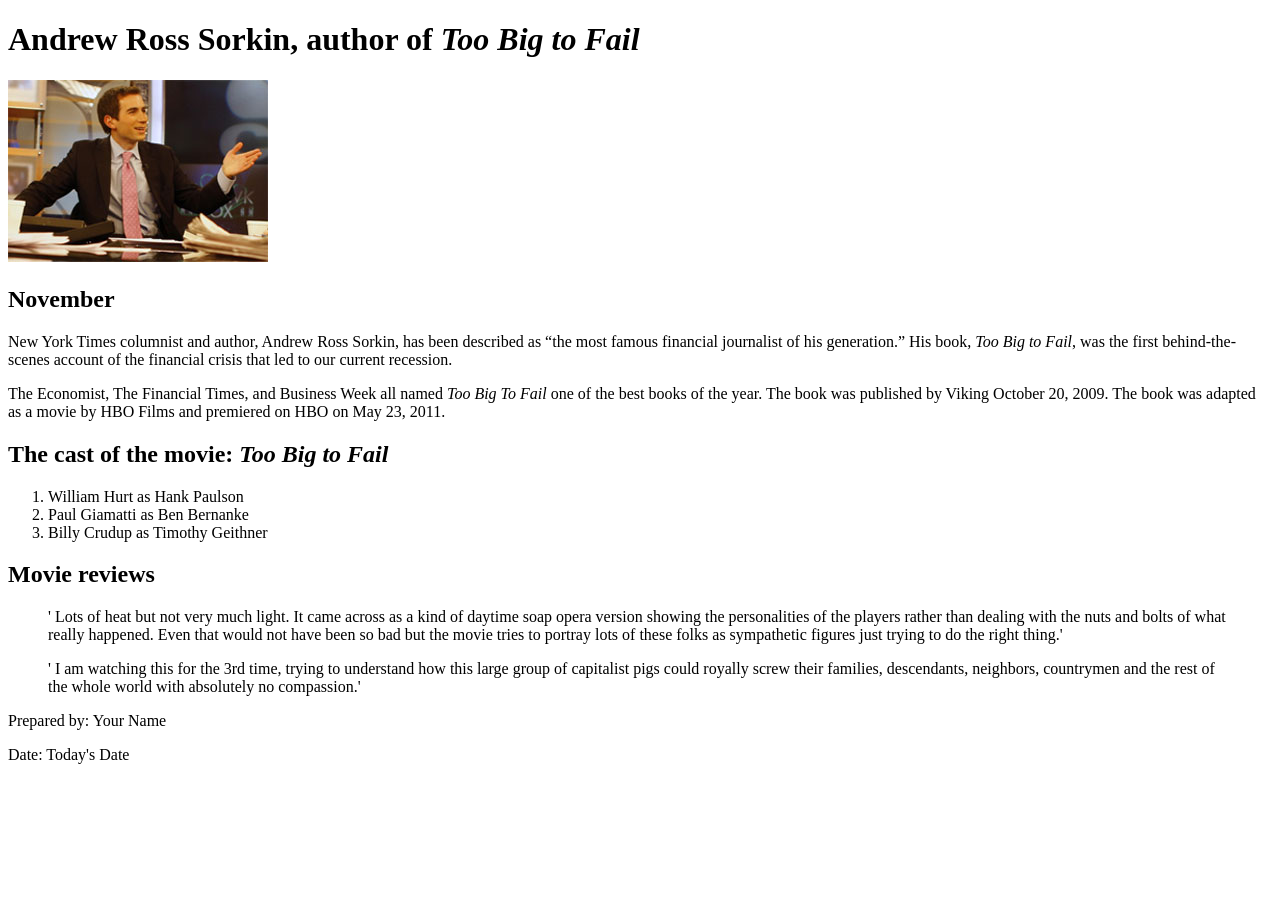
<file: ch03/index.html>
<!DOCTYPE html>
<html lang="en">
<head>
	<meta charset="UTF-8">
	<meta name="viewport" content="width=device-width, initial-scale=1.0">
	<title>Andrew Ross Sorkin</title>
	<link rel="shortcut icon" href="images/favicon.ico">
</head>
<body>
	<header>
		<h1>Andrew Ross Sorkin, author of <em>Too Big to Fail</em></h1>
		<img src="images/sorkin_desk260.jpg" alt="Andrew Sorkin" width="260">
	</header>
	<main>
			<h2>November</h2>
		<p>New York Times columnist and author, Andrew Ross Sorkin, has been described as <q>the most famous financial journalist of his generation.</q> His book, <em>Too Big to Fail</em>, was the first behind-the-scenes account of the financial crisis that led to our current recession.</p>
		<p>The Economist, The Financial Times, and Business Week all named <em>Too Big To Fail</em> one of the best books of the year. The book was published by Viking October 20, 2009. The book was adapted as a movie by HBO Films and premiered on HBO on May 23, 2011.</p>
		<h2>The cast of the movie: <em>Too Big to Fail</em></h2>
		<ol>
			<li>William Hurt as Hank Paulson</li>
			<li>Paul Giamatti as Ben Bernanke</li>
			<li>Billy Crudup as Timothy Geithner</li>
		</ol>	
		<h2>Movie reviews</h2>
		<blockquote>	
			<p>&apos; Lots of heat but not very much light. It came across as a kind of daytime soap opera version showing the personalities of the players rather than dealing with the nuts and bolts of what really happened. Even that would not have been so bad but the movie tries to portray lots of these folks as sympathetic figures just trying to do the right thing.&apos;</p>
			<p>&apos; I am watching this for the 3rd time, trying to understand how this large group of capitalist pigs could royally screw their families, descendants, neighbors, countrymen and the rest of the whole world with absolutely no compassion.&apos;</p>
		</blockquote>	
	</main>
	<footer>
		<p>Prepared by: Your Name</p>
		<p>Date: Today's Date</p>
	</footer>
</body>
</html>
</file>
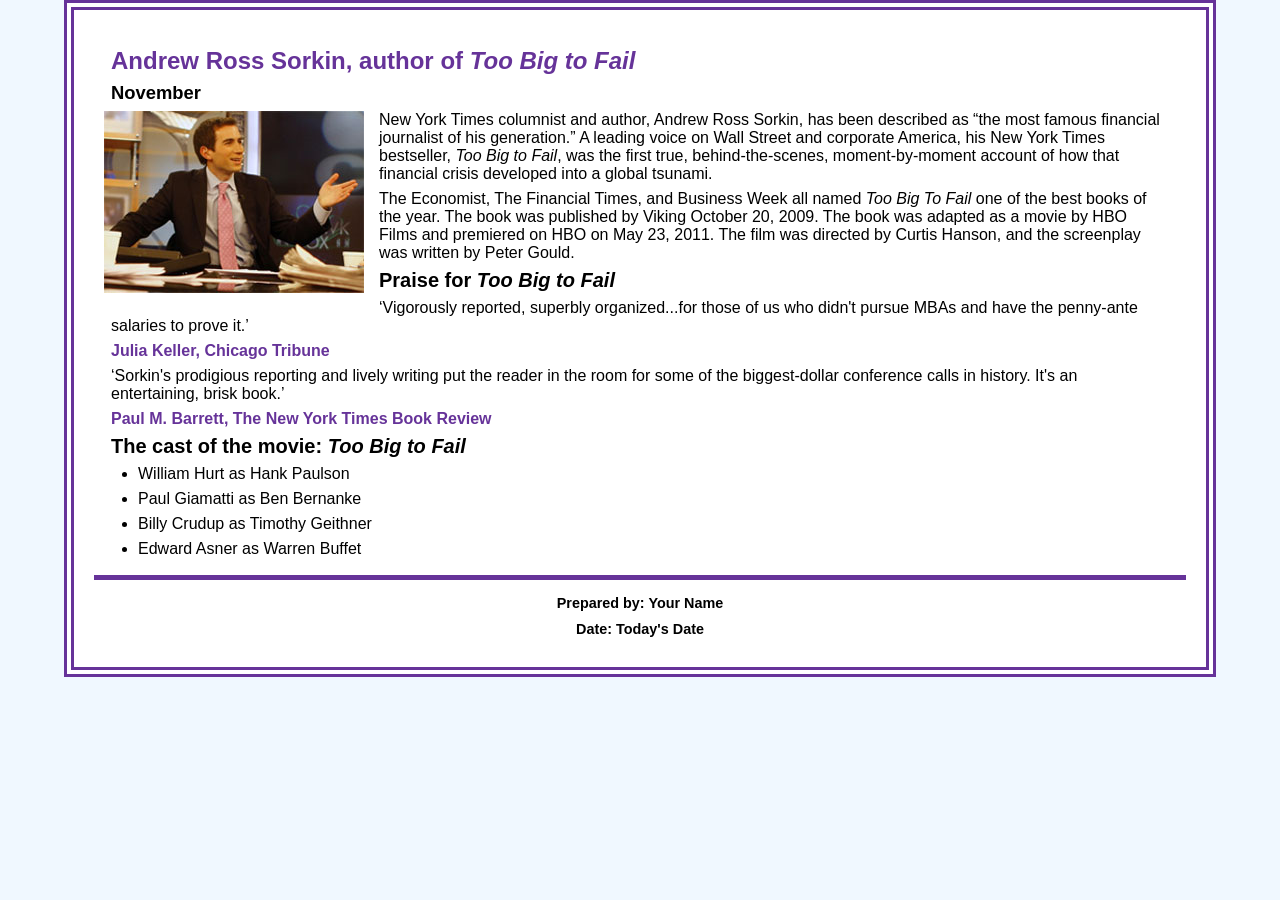
<file: ch05/index.html>
<!DOCTYPE html>
<html lang="en">

<head>
	<meta charset="utf-8">
	<meta name="viewport" content="width=device-width, initial-scale=1.0">
	<title>San Joaquin Valley Town Hall</title>
	<link rel="shortcut icon" href="images/favicon.ico">
	<link rel="stylesheet" href="styles/main.css">
</head>
<body>
	<main>
		<h1>Andrew Ross Sorkin, author of <em>Too Big to Fail</em></h1>
		<h3>November</h3>
		<img src="images/sorkin_desk260.jpg" alt="Andrew Ross Sorkin" width="260">
		<p>New York Times columnist and author, Andrew Ross Sorkin, has been described as <q>the most famous financial journalist of his generation.</q> A leading voice on Wall Street and corporate America, his New York Times bestseller, <em>Too Big to Fail</em>, was the first true, behind-the-scenes, moment-by-moment account of how that financial crisis developed into a global tsunami.</p>
		<p>The Economist, The Financial Times, and Business Week all named <em>Too Big To Fail</em> one of the best books of the year. The book was published by Viking October 20, 2009. The book was adapted as a movie by HBO Films and premiered on HBO on May 23, 2011. The film was directed by Curtis Hanson, and the screenplay was written by Peter Gould.</p>
		
		<h2>Praise for <em>Too Big to Fail</em></h2>
		<blockquote>&lsquo;Vigorously reported, superbly organized...for those of us who didn't pursue MBAs and have the penny-ante salaries to prove it.&rsquo;</blockquote>
		<p><cite>Julia Keller, Chicago Tribune</cite></p>
		<blockquote>&lsquo;Sorkin's prodigious reporting and lively writing put the reader in the room for some of the biggest-dollar conference calls in history. It's an entertaining, brisk book.&rsquo;</blockquote>
		<p><cite>Paul M. Barrett, The New York Times Book Review</cite></p>
		
		<h2>The cast of the movie: <em>Too Big to Fail</em></h2>
		<ul>
			<li>William Hurt as Hank Paulson</li>
			<li>Paul Giamatti as Ben Bernanke</li>
			<li>Billy Crudup as Timothy Geithner</li>
			<li>Edward Asner as Warren Buffet</li>
		</ul>
	</main>
	<footer>
		<p>Prepared by: Your Name</p>
		<p>Date: Today's Date</p>
	</footer>
</body>
</html>
</file>
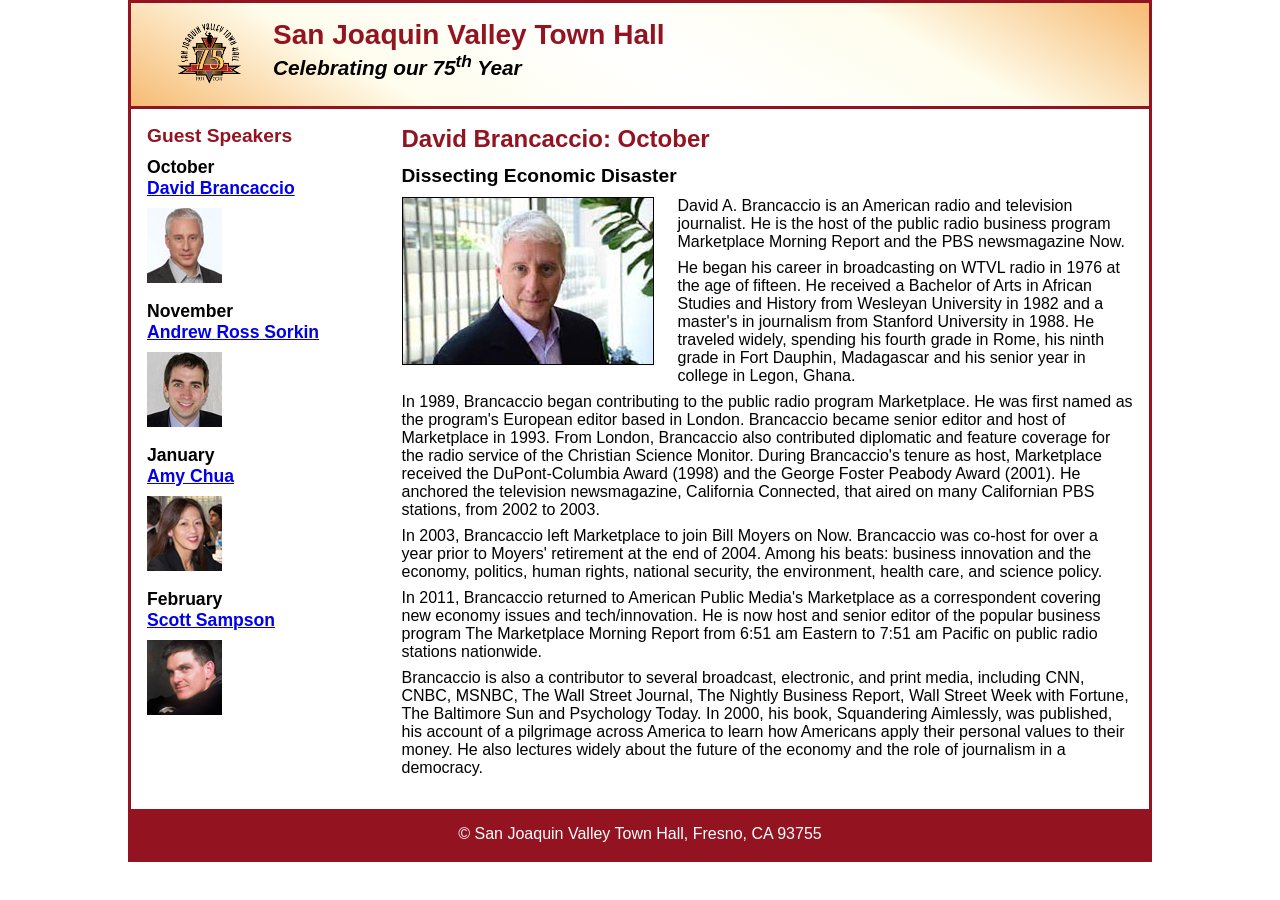
<file: ch06a/index.html>
<!DOCTYPE html>
<html lang="en">

<head>
	<meta charset="utf-8">
	<meta name="viewport" content="width=device-width, initial-scale=1.0">
	<title>San Joaquin Valley Town Hall</title>
	<link rel="shortcut icon" href="images/favicon.ico">
	<link rel="stylesheet" href="styles/main.css">
</head>
<body>
	<header>
		<img src="images/town_hall_logo.png" alt="Town Hall logo" width="66">
		<h2>San Joaquin Valley Town Hall</h2>
		<h3>Celebrating our 75<sup>th</sup> Year</h3>
	</header>
	<main> 
		<section>	
			<h1>David Brancaccio: October</h1>
			<h2>Dissecting Economic Disaster</h2>
			<article>
				<img src="images/brancaccio_EEC.jpg" alt="David Brancaccio on Econ Extra Credit">
				<p>
					David A. Brancaccio is an American radio and television journalist. He is the host of the 
					public radio business program Marketplace Morning Report and the PBS newsmagazine Now.
				</p>
				<p>
					He began his career in broadcasting on WTVL radio in 1976 at the age of fifteen. He received 
					a Bachelor of Arts in African Studies and History from Wesleyan University in 1982 and a master's 
					in journalism from Stanford University in 1988. He traveled widely, spending his fourth grade in 
					Rome, his ninth grade in Fort Dauphin, Madagascar and his senior year in college in Legon, Ghana.
				</p>
				<p>
					In 1989, Brancaccio began contributing to the public radio program Marketplace. He was first 
					named as the program's European editor based in London. Brancaccio became senior editor and host
					of Marketplace in 1993. From London, Brancaccio also contributed diplomatic and feature coverage 
					for the radio service of the Christian Science Monitor. During Brancaccio's tenure as host, 
					Marketplace received the DuPont-Columbia Award (1998) and the George Foster Peabody Award (2001). 
					He anchored the television newsmagazine, California Connected, that aired on many Californian PBS 
					stations, from 2002 to 2003.
				</p>
				<p>
					In 2003, Brancaccio left Marketplace to join Bill Moyers on Now. Brancaccio was co-host for over 
					a year prior to Moyers' retirement at the end of 2004. Among his beats: business innovation and 
					the economy, politics, human rights, national security, the 
					environment, health care, and science policy.
				</p>
				<p>
					In 2011, Brancaccio returned to American Public Media's Marketplace as a correspondent covering new 
					economy issues and tech/innovation. He is now host and senior editor of the popular business program 
					The Marketplace Morning Report from 6:51 am Eastern to 7:51 am Pacific on public radio stations 
					nationwide.
				</p>
				<p>
					Brancaccio is also a contributor to several broadcast, electronic, and print media, including CNN, CNBC, 
					MSNBC, The Wall Street Journal, The Nightly Business Report, Wall Street Week with Fortune, The 
					Baltimore Sun and Psychology Today. In 2000, his book, Squandering Aimlessly, was published, his 
					account of a pilgrimage across America to learn how Americans apply their personal values to their 
					money. He also lectures widely about the future of the economy and the role of journalism in a democracy.
				</p>
			</article>
		</section>	
		<aside>
			<h2>Guest Speakers</h2>
			<h3>October<br><a href="#">David Brancaccio</a></h3>
			<img src="images/brancaccio75.jpg" alt="David Brancaccio photo">
			<h3>November<br><a href="#">Andrew Ross Sorkin</a></h3>
			<img src="images/sorkin75.jpg" alt="Andrew Ross Sorkin photo">
			<h3>January<br><a href="#">Amy Chua</a></h3>
			<img src="images/chua75.jpg" alt="Amy Chua photo">
			<h3>February<br><a href="#">Scott Sampson</a></h3>
			<img src="images/sampson75.jpg" alt="Scott Sampson">
		</aside>
	</main>
	<footer>
		<p>&copy; San Joaquin Valley Town Hall, Fresno, CA 93755</p>
	</footer>						
</body>
</html>
</file>
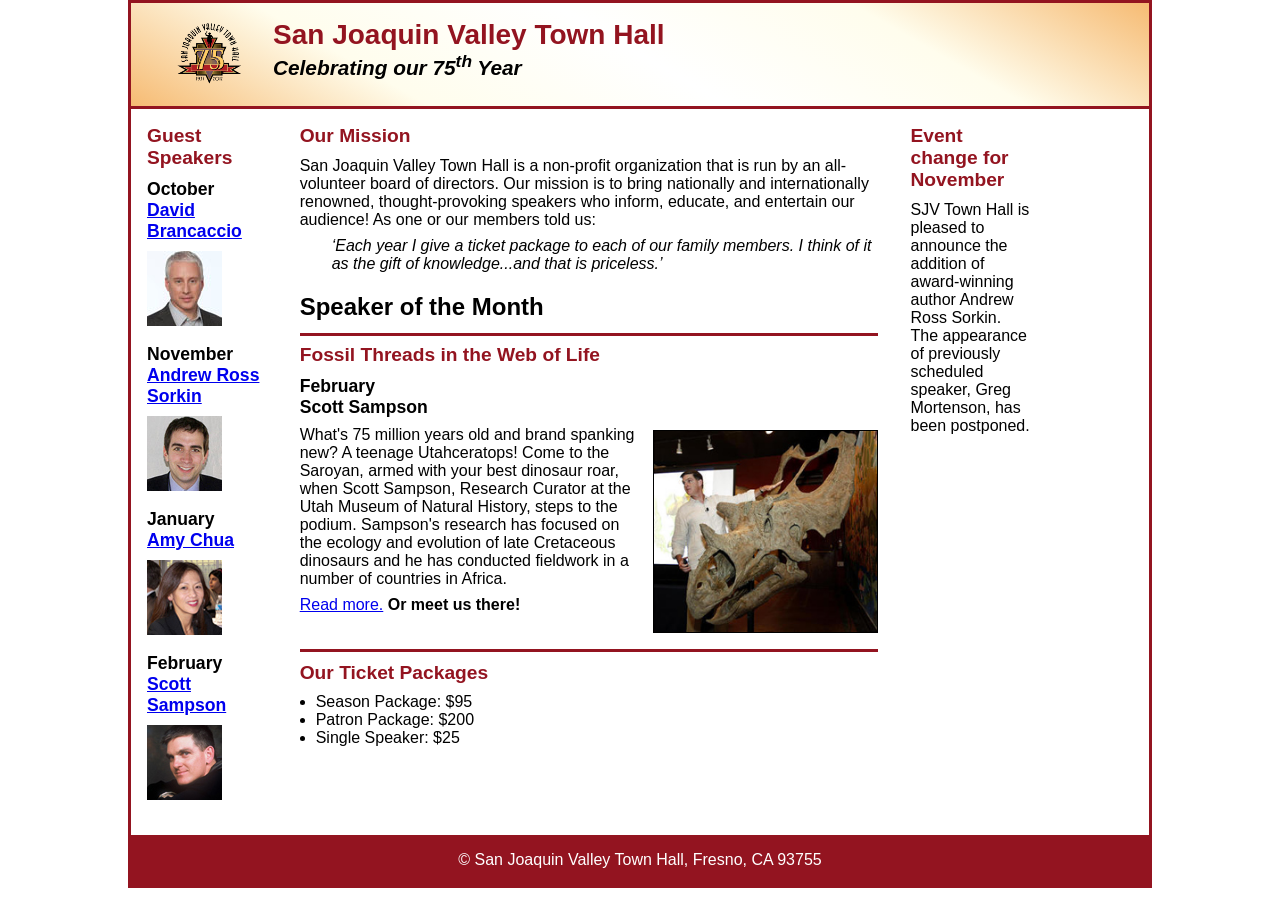
<file: ch06b/index.html>
<!DOCTYPE html>
<html lang="en">

<head>
	<meta charset="utf-8">
	<meta name="viewport" content="width=device-width, initial-scale=1.0">
	<title>San Joaquin Valley Town Hall</title>
	<link rel="shortcut icon" href="images/favicon.ico">
	<link rel="stylesheet" href="styles/main.css">
</head>

<body>
	<header>
		<img src="images/town_hall_logo.png" alt="Town Hall logo" width="66">
		<h2>San Joaquin Valley Town Hall</h2>
		<h3>Celebrating our <span class="shadow">75<sup>th</sup></span> Year</h3>
	</header>
	<main>
		<aside>
			<h2>Guest Speakers</h2>
			<h3>October<br><a href="#">David Brancaccio</a></h3>
			<img src="images/brancaccio75.jpg" alt="David Brancaccio photo">
			<h3>November<br><a href="#">Andrew Ross Sorkin</a></h3>
			<img src="images/sorkin75.jpg" alt="Andrew Ross Sorkin photo">
			<h3>January<br><a href="#">Amy Chua</a></h3>
			<img src="images/chua75.jpg" alt="Amy Chua photo">
			<h3>February<br><a href="#">Scott Sampson</a></h3>
			<img src="images/sampson75.jpg" alt="Scott Sampson photo">
		</aside>
		<section>
			<h2>Our Mission</h2>
			<p>San Joaquin Valley Town Hall is a non-profit organization that is run by an 
			   all-volunteer board of directors. Our mission is to bring nationally and 
			   internationally renowned, thought-provoking speakers who inform, educate, 
			   and entertain our audience! As one or our members told us:</p>
			<blockquote>&lsquo;Each year I give a ticket package to each of our family members. 
			I think of it as the gift of knowledge...and that is priceless.&rsquo;</blockquote>
			
			<h1>Speaker of the Month</h1>
			<article>
				<h2>Fossil Threads in the Web of Life</h2>
				<h3>February<br>
				Scott Sampson</h3>
				<img src="images/sampson_dinosaur.jpg" alt="Scott Sampson with dinosaur">
				
				<p>What's 75 million years old and brand spanking new? A teenage Utahceratops! 
				Come to the Saroyan, armed with your best dinosaur roar, when Scott Sampson, Research 
				Curator at the Utah Museum of Natural History, steps to the podium. Sampson's research 
				has focused on the ecology and evolution of late Cretaceous dinosaurs and he has conducted 
				fieldwork in a number of countries in Africa.</p>
				<p><a href="#">Read more.</a>&nbsp;<b>Or meet us there!</b></p>
			</article>
			
			<h2>Our Ticket Packages</h2>
			<ul>
				<li>Season Package: $95</li>
				<li>Patron Package: $200</li>
				<li>Single Speaker: $25</li>
			</ul>
		</section>
		<aside>
			<h2>Event change for November</h2>
			<p>SJV Town Hall is pleased to announce the addition of award-winning author Andrew Ross Sorkin. 
			The appearance of previously scheduled speaker, Greg Mortenson, has been postponed.</p>
		</aside>
	</main>
	<footer>
		<p>&copy; San Joaquin Valley Town Hall, Fresno, CA 93755</p>
	</footer>
</body>
</html>
</file>
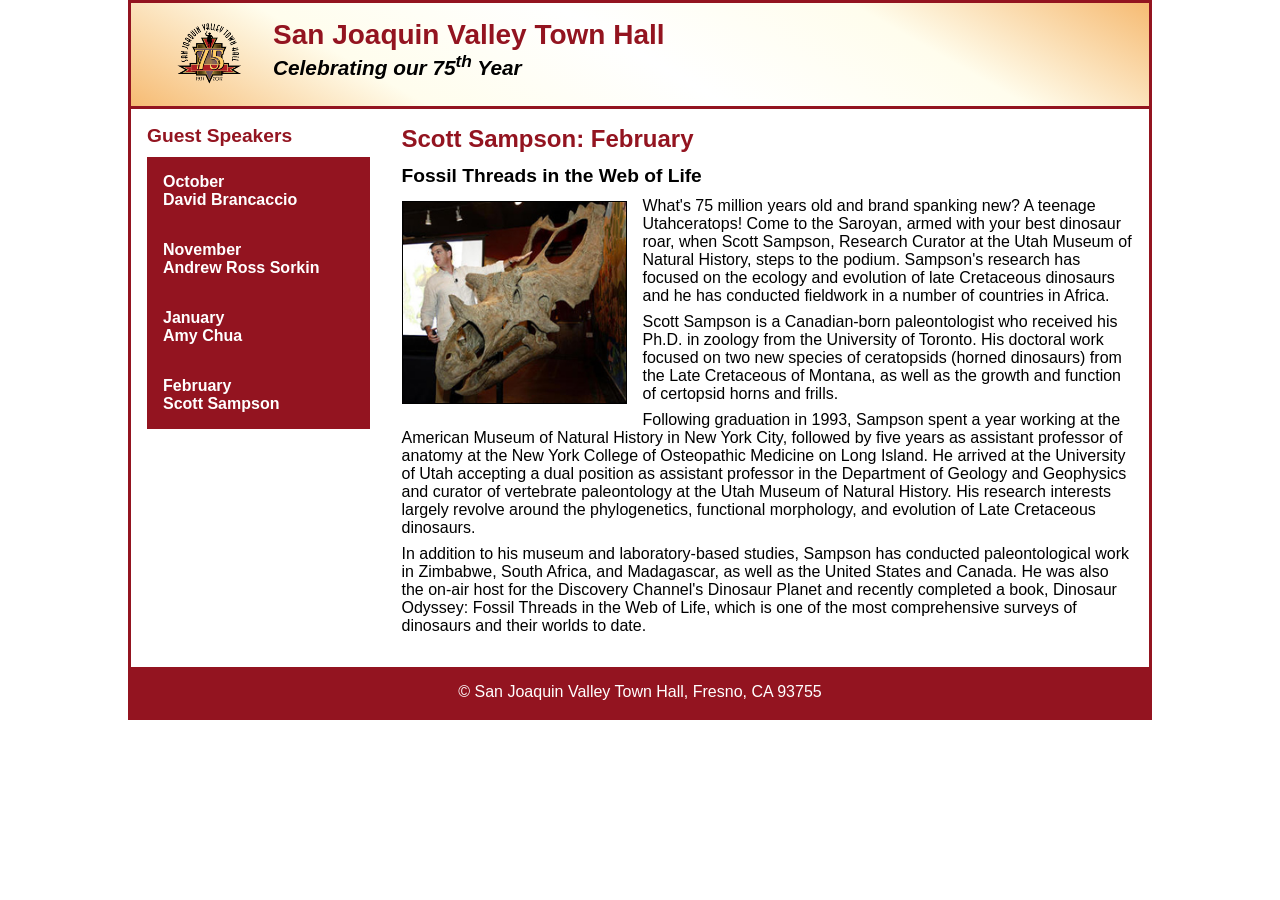
<file: ch07a/index.html>
<!DOCTYPE html>
<html lang="en">
<head>
	<meta charset="utf-8">
	<meta name="viewport" content="width=device-width, initial-scale=1.0">
	<title>San Joaquin Valley Town Hall</title>
	<link rel="shortcut icon" href="images/favicon.ico">
	<link rel="stylesheet" href="styles/main.css">
</head>
<body>
	<header>
		<img src="images/town_hall_logo.png" alt="Town Hall logo" width="66">
		<h2>San Joaquin Valley Town Hall</h2>
		<h3>Celebrating our 75<sup>th</sup> Year</h3>
	</header>
<main> 
	<section>	
		<h1>Scott Sampson: February</h1>
		<h2>Fossil Threads in the Web of Life</h2>
		<article>
			<img src="images/sampson_dinosaur.jpg" alt="Scott Sampson with dinosaur">
			<p>What's 75 million years old and brand spanking new? A teenage Utahceratops! Come to the 
			Saroyan, armed with your best dinosaur roar, when Scott Sampson, Research Curator at the 
			Utah Museum of Natural History, steps to the podium. Sampson's research has focused on the 
			ecology and evolution of late Cretaceous dinosaurs and he has conducted fieldwork in a number 
			of countries in Africa.</p>
			<p>Scott Sampson is a Canadian-born paleontologist who received his Ph.D. in zoology from the 
			University of Toronto. His doctoral work focused on two new species of ceratopsids (horned 
			dinosaurs) from the Late Cretaceous of Montana, as well as the growth and function of certopsid 
			horns and frills.</p>
			<p>Following graduation in 1993, Sampson spent a year working at the American Museum of Natural 
			History in New York City, followed by five years as assistant professor of anatomy at the New 
			York College of Osteopathic Medicine on Long Island. He arrived at the University of Utah 
			accepting a dual position as assistant professor in the Department of Geology and Geophysics 
			and curator of vertebrate paleontology at the Utah Museum of Natural History. His research 
			interests largely revolve around the phylogenetics, functional morphology, and evolution of 
			Late Cretaceous dinosaurs.</p>
			<p>In addition to his museum and laboratory-based studies, Sampson has conducted paleontological 
			work in Zimbabwe, South Africa, and Madagascar, as well as the United States and Canada. He was 
			also the on-air host for the Discovery Channel's Dinosaur Planet and recently completed a book, 
			Dinosaur Odyssey: Fossil Threads in the Web of Life, which is one of the most 
			comprehensive surveys of dinosaurs and their worlds to date.</p>
		</article>
	</section>	
	<aside>
		<h2>Guest Speakers</h2>
		<nav id="speaker_list">
			<ul>
				<li><a href="#">October<br>David Brancaccio</a></li>
				<li><a href="#">November<br>Andrew Ross Sorkin</a></li>	
				<li><a href="#">January<br>Amy Chua</a></li>
				<li><a id="current_page" href="#">February<br>Scott Sampson</a></li>
			</ul>
		</nav>
	</aside>
</main>
<footer>
	<p>&copy; San Joaquin Valley Town Hall, Fresno, CA 93755</p>
</footer>						
</body>
</html>
</file>
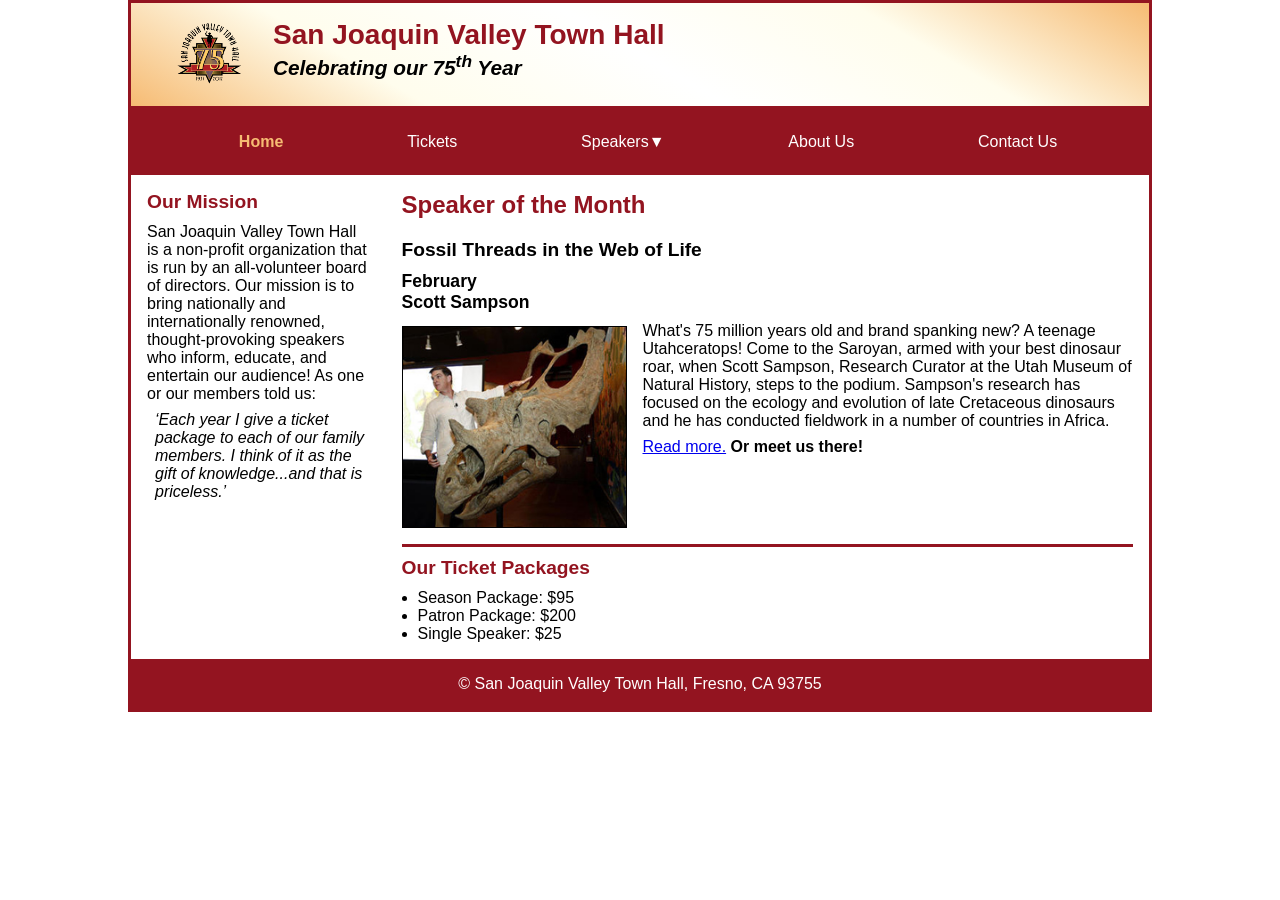
<file: ch07b/index.html>
<!DOCTYPE html>
<html lang="en">
<head>
	<meta charset="utf-8">
	<meta name="viewport" content="width=device-width, initial-scale=1.0">
	<title>San Joaquin Valley Town Hall</title>
	<link rel="shortcut icon" href="images/favicon.ico">
	<link rel="stylesheet" href="styles/main.css">
</head>
<body>
	<header>
		<img src="images/town_hall_logo.png" alt="Town Hall logo" width="66">
		<h2>San Joaquin Valley Town Hall</h2>
		<h3>Celebrating our <span class="shadow">75<sup>th</sup></span> Year</h3>
	</header>
	<nav id="nav_menu">
		<ul class="menu">
			<li><a href ="#" class="current">Home</a></li>
			<li><a href ="#">Tickets</a></li>
			<li><a href ="#">Speakers<span class="down-triangle">&#9660;</span></a>
				<ul class="submenu">
					<li><a href="brancaccio.html">October<br>David Brancaccio</a></li>
					<li><a href="sorkin.html">November<br>Andrew Ross Sorkin</a></li>
					<li><a href="chua.html">January<br>Amy Chua</a></li>
					<li><a href="sampson.html">February<br>Scott Sampson</a></li>
				</ul>
			</li>
			<li><a href ="#">About Us </a></li>
			<li class="lastitem"><a href ="#">Contact Us</a></li>
		</ul>
	</nav>
	<main>
		<aside>
			<h2>Our Mission</h2>
			<p>San Joaquin Valley Town Hall is a non-profit organization that is run by an 
			   all-volunteer board of directors. Our mission is to bring nationally and 
			   internationally renowned, thought-provoking speakers who inform, educate, 
			   and entertain our audience! As one or our members told us:</p>
			<blockquote>&lsquo;Each year I give a ticket package to each of our family members. 
			I think of it as the gift of knowledge...and that is priceless.&rsquo;</blockquote>
		</aside>
		<section>
			<h1>Speaker of the Month</h1>
			<article>
				<h2>Fossil Threads in the Web of Life</h2>
				<h3>February<br>
				Scott Sampson</h3>
				<img src="images/sampson_dinosaur.jpg" alt="Scott Sampson with dinosaur">
				
				<p>What's 75 million years old and brand spanking new? A teenage Utahceratops! 
				Come to the Saroyan, armed with your best dinosaur roar, when Scott Sampson, Research 
				Curator at the Utah Museum of Natural History, steps to the podium. Sampson's research 
				has focused on the ecology and evolution of late Cretaceous dinosaurs and he has conducted 
				fieldwork in a number of countries in Africa.</p>
				<p><a href="#">Read more.</a>&nbsp;<b>Or meet us there!</b></p>
			</article>
			<h2>Our Ticket Packages</h2>
			<ul>
				<li>Season Package: $95</li>
				<li>Patron Package: $200</li>
				<li>Single Speaker: $25</li>
			</ul>
		</section>
	</main>
	<footer>
		<p>&copy; San Joaquin Valley Town Hall, Fresno, CA 93755</p>
	</footer>
</body>
</html>
</file>
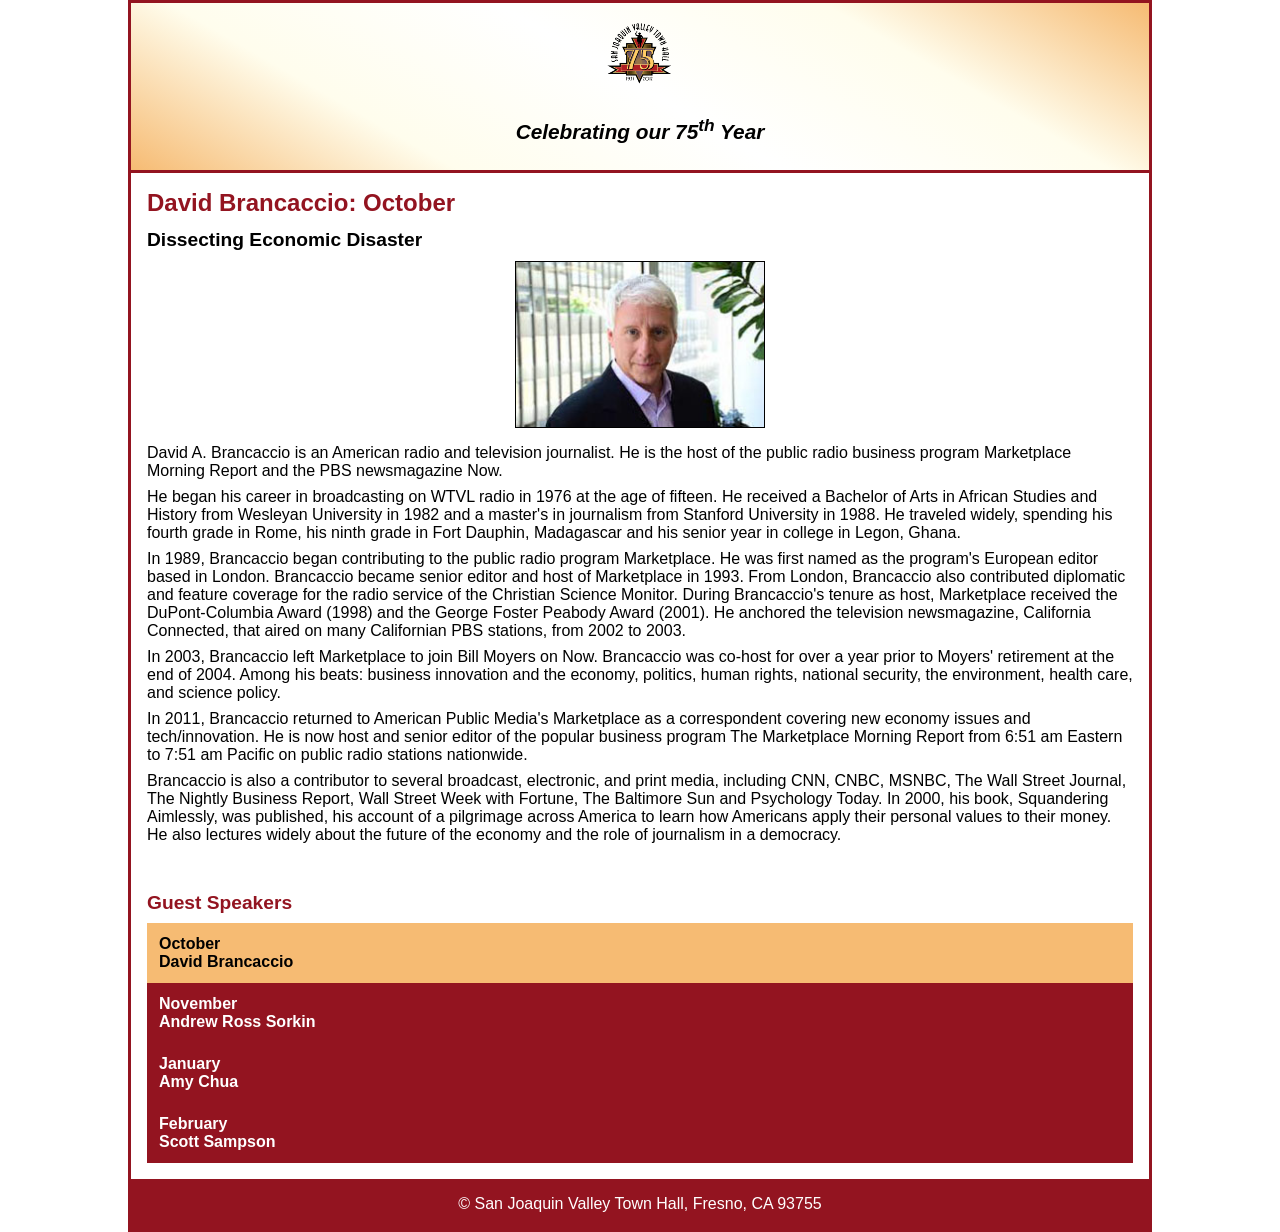
<file: ch08a/index.html>
<!DOCTYPE html>
<html lang="en">

<head>
	<meta charset="utf-8">
	<title>San Joaquin Valley Town Hall</title>
	<meta name="viewport" content="width=device-width, initial-scale=1.0">
	<link rel="shortcut icon" href="images/favicon.ico">
	<link rel="stylesheet" href="styles/main.css">
</head>
<body>
	<header>
		<img src="images/town_hall_logo.png" alt="Town Hall logo" width="66">
		<h2>San Joaquin Valley Town Hall</h2>
		<h3>Celebrating our 75<sup>th</sup> Year</h3>
	</header>
	<main> 
		<section>	
			<h1>David Brancaccio: October</h1>
			<h2>Dissecting Economic Disaster</h2>
			<article>
				<img src="images/brancaccio_EEC.jpg" alt="David Brancaccio on Econ Extra Credit">
				<p>
					David A. Brancaccio is an American radio and television journalist. He is the host of the 
					public radio business program Marketplace Morning Report and the PBS newsmagazine Now.
				</p>
				<p>
					He began his career in broadcasting on WTVL radio in 1976 at the age of fifteen. He received 
					a Bachelor of Arts in African Studies and History from Wesleyan University in 1982 and a master's 
					in journalism from Stanford University in 1988. He traveled widely, spending his fourth grade in 
					Rome, his ninth grade in Fort Dauphin, Madagascar and his senior year in college in Legon, Ghana.
				</p>
				<p>
					In 1989, Brancaccio began contributing to the public radio program Marketplace. He was first 
					named as the program's European editor based in London. Brancaccio became senior editor and host
					of Marketplace in 1993. From London, Brancaccio also contributed diplomatic and feature coverage 
					for the radio service of the Christian Science Monitor. During Brancaccio's tenure as host, 
					Marketplace received the DuPont-Columbia Award (1998) and the George Foster Peabody Award (2001). 
					He anchored the television newsmagazine, California Connected, that aired on many Californian PBS 
					stations, from 2002 to 2003.
				</p>
				<p>
					In 2003, Brancaccio left Marketplace to join Bill Moyers on Now. Brancaccio was co-host for over 
					a year prior to Moyers' retirement at the end of 2004. Among his beats: business innovation and 
					the economy, politics, human rights, national security, the 
					environment, health care, and science policy.
				</p>
				<p>
					In 2011, Brancaccio returned to American Public Media's Marketplace as a correspondent covering new 
					economy issues and tech/innovation. He is now host and senior editor of the popular business program 
					The Marketplace Morning Report from 6:51 am Eastern to 7:51 am Pacific on public radio stations 
					nationwide.
				</p>
				<p>
					Brancaccio is also a contributor to several broadcast, electronic, and print media, including CNN, CNBC, 
					MSNBC, The Wall Street Journal, The Nightly Business Report, Wall Street Week with Fortune, The 
					Baltimore Sun and Psychology Today. In 2000, his book, Squandering Aimlessly, was published, his 
					account of a pilgrimage across America to learn how Americans apply their personal values to their 
					money. He also lectures widely about the future of the economy and the role of journalism in a democracy.
				</p>
			</article>
		</section>	
		<aside>
			<h2>Guest Speakers</h2>
			<nav>
				<ul>
					<li><a class="current">October<br>David Brancaccio</a></li>
					<li><a href="#">November<br>Andrew Ross Sorkin</a></li>
					<li><a href="#">January<br>Amy Chua</a></li>
					<li><a href="#">February<br>Scott Sampson</a></li>
				</ul>
			</nav>
		</aside>
	</main>
	<footer>
		<p>&copy; San Joaquin Valley Town Hall, Fresno, CA 93755</p>
	</footer>						
</body>
</html>
</file>
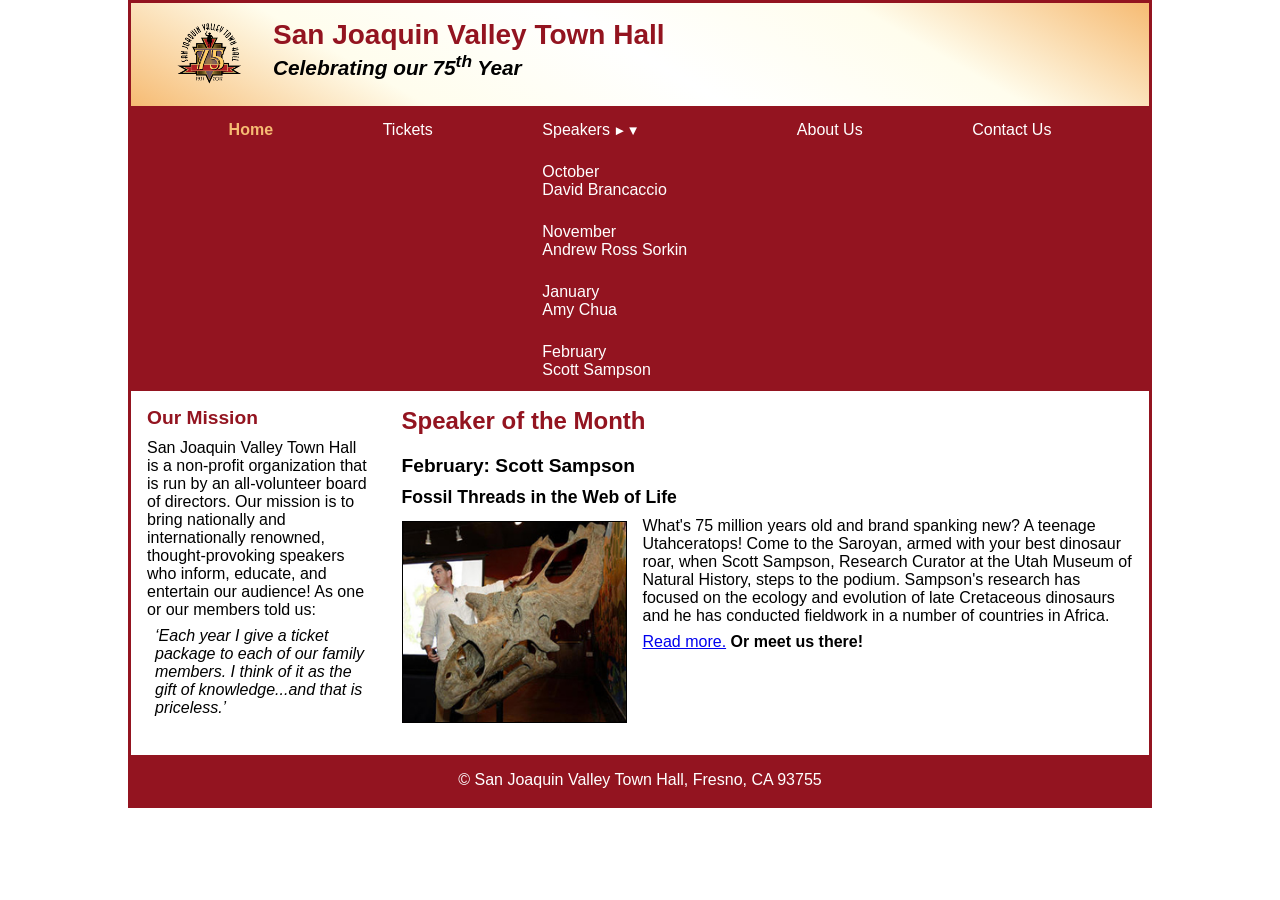
<file: ch08b/index.html>
<!DOCTYPE html>
<html lang="en">

<head>
	<meta charset="utf-8">
	<title>San Joaquin Valley Town Hall</title>
	<meta name="viewport" content="width=device-width, initial-scale=1.0">
	<link rel="shortcut icon" href="images/favicon.ico">
	<link rel="stylesheet" href="styles/main.css">
</head>

<body>
	<header>
		<img src="images/town_hall_logo.png" alt="Town Hall logo" width="66">
		<h2>San Joaquin Valley Town Hall</h2>
		<h3>Celebrating our <span class="shadow">75<sup>th</sup></span> Year</h3>
	</header>
	<nav class="navbar">
		<input type="checkbox" id="menu-t">
		<label for="menu-t" class="menu-btn">☰</label>
		<ul class="menu">
			<li><a href="#" class="current">Home</a></li>
			<li><a href="#">Tickets</a></li>
			<li><a href="#">Speakers<small>▼</small></a>
				<ul class="submenu">
					<li><a href="#">October<br>David Brancaccio</a></li>
					<li><a href="#">November<br>Andrew Ross Sorkin</a></li>
					<li><a href="#">January<br>Amy Chua</a></li>
					<li><a href="#">February<br>Scott Sampson</a></li>
				</ul>
			</li>
			<li><a href="#">About Us</a></li>
			<li><a href="#">Contact Us</a></li>
		</ul>
	</nav>
	<main>
		<section>
			<h1>Speaker of the Month</h1>
			<article>
				<h2>February: Scott Sampson</h2>
				<h3>Fossil Threads in the Web of Life</h3>
				<img src="images/sampson_dinosaur.jpg" alt="Scott Sampson with dinosaur">
				
				<p>What's 75 million years old and brand spanking new? A teenage Utahceratops! 
				Come to the Saroyan, armed with your best dinosaur roar, when Scott Sampson, Research 
				Curator at the Utah Museum of Natural History, steps to the podium. Sampson's research 
				has focused on the ecology and evolution of late Cretaceous dinosaurs and he has conducted 
				fieldwork in a number of countries in Africa.</p>
				<p><a href="#">Read more.</a>&nbsp;<b>Or meet us there!</b></p>
			</article>
		</section>
		<aside>
			<h2>Our Mission</h2>
			<p>San Joaquin Valley Town Hall is a non-profit organization that is run by an 
			   all-volunteer board of directors. Our mission is to bring nationally and 
			   internationally renowned, thought-provoking speakers who inform, educate, 
			   and entertain our audience! As one or our members told us:</p>
			<blockquote>&lsquo;Each year I give a ticket package to each of our family members. 
			I think of it as the gift of knowledge...and that is priceless.&rsquo;</blockquote>
		</aside>
	</main>
	<footer>
		<p>&copy; San Joaquin Valley Town Hall, Fresno, CA 93755</p>
	</footer>
</body>
</html>
</file>
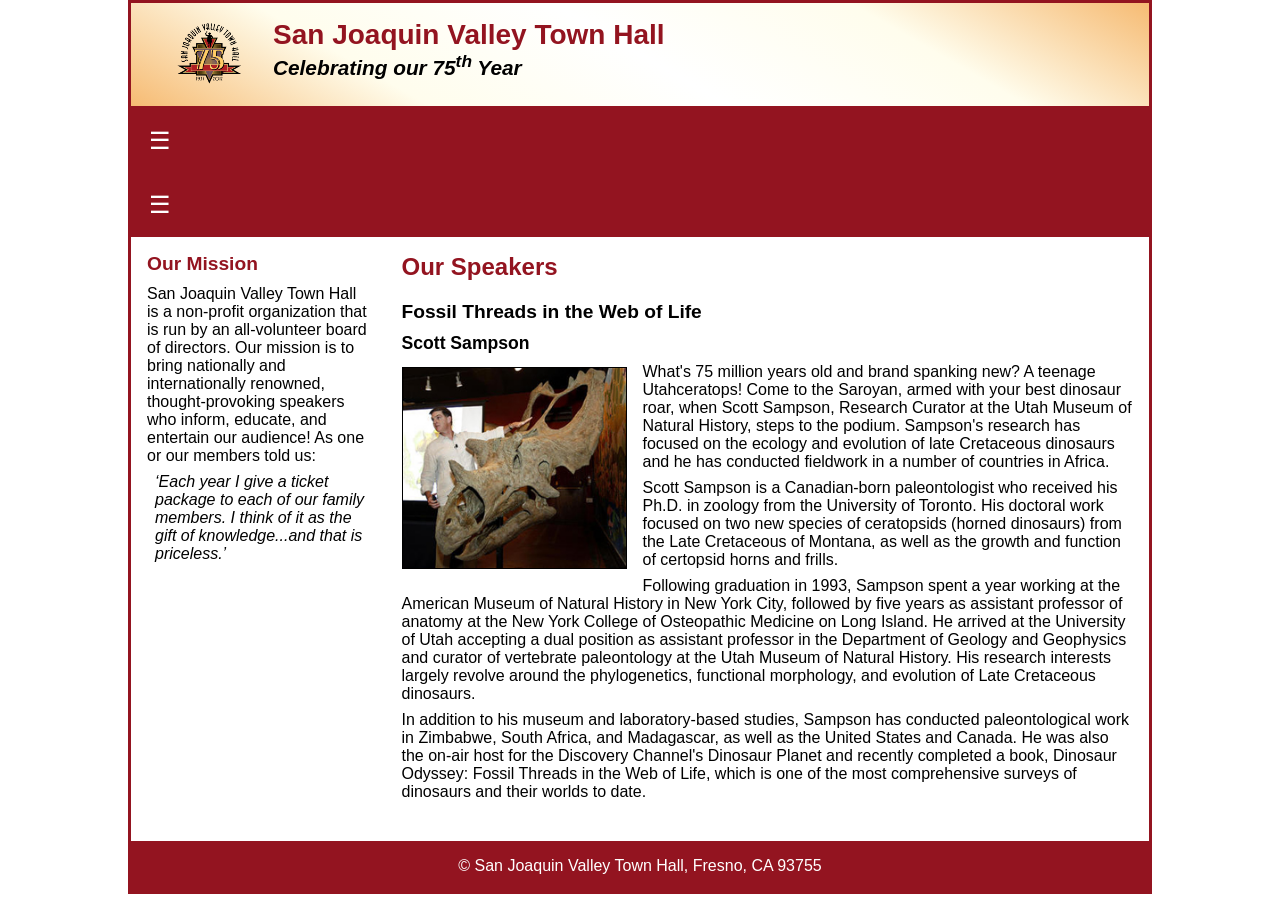
<file: ch08c/index.html>
<!DOCTYPE html>
<html lang="en">

<head>
	<meta charset="utf-8">
	<meta name="viewport" content="width=device-width, initial-scale=1.0">
	<title>San Joaquin Valley Town Hall</title>
	<link rel="shortcut icon" href="images/favicon.ico">
	<link rel="stylesheet" href="styles/main.css">
</head>

<body>
	<header>
		<img src="images/town_hall_logo.png" alt="Town Hall logo" width="66">
		<h2>San Joaquin Valley Town Hall</h2>
		<h3>Celebrating our <span class="shadow">75<sup>th</sup></span> Year</h3>
	</header>
	<nav class="navbar">
		<input type="checkbox" id="menu-t"/>
		<label for="menu-t" class="menu-btn">☰</label>
		
		<ul class="menu">
			<li><a href="#">Home</a></li>
			<li><a href="#">Tickets</a></li>
			<li><a class="current">Speakers</a></li>
			<li><a href="#">About Us</a></li>
			<li><a href="#">Contact Us</a></li>
		</ul>
	</nav>
	
	<nav class="navbar">
		<input type="checkbox" id="section-menu-t"/>
		<label for="section-menu-t" class="menu-btn">☰</label>
		
		<ul class="menu">
			<li><a href="#">October<br>David Brancaccio</a></li>
			<li><a href="#">November<br>Andrew Ross Sorkin</a></li>
			<li><a href="#">January<br>Amy Chua</a></li>
			<li><a class="current">February<br>Scott Sampson</a></li>
			</ul>
	</nav>
	
	<main>
		<aside>
			<h2>Our Mission</h2>
			<p>San Joaquin Valley Town Hall is a non-profit organization that is run by an 
			   all-volunteer board of directors. Our mission is to bring nationally and 
			   internationally renowned, thought-provoking speakers who inform, educate, 
			   and entertain our audience! As one or our members told us:</p>
			<blockquote>&lsquo;Each year I give a ticket package to each of our family members. 
			I think of it as the gift of knowledge...and that is priceless.&rsquo;</blockquote>
		</aside>
		<section>
			<h1>Our Speakers</h1>
			</nav>
			<article>
				<h2>Fossil Threads in the Web of Life</h2>
				<h3>Scott Sampson</h3>
				<img src="images/sampson_dinosaur.jpg" alt="Scott Sampson with dinosaur">
				
				<p>What's 75 million years old and brand spanking new? A teenage Utahceratops! Come to the 
					Saroyan, armed with your best dinosaur roar, when Scott Sampson, Research Curator at the 
					Utah Museum of Natural History, steps to the podium. Sampson's research has focused on the 
					ecology and evolution of late Cretaceous dinosaurs and he has conducted fieldwork in a number 
					of countries in Africa.</p>
				<p>Scott Sampson is a Canadian-born paleontologist who received his Ph.D. in zoology from the 
					University of Toronto. His doctoral work focused on two new species of ceratopsids (horned 
					dinosaurs) from the Late Cretaceous of Montana, as well as the growth and function of certopsid 
					horns and frills.</p>
				<p>Following graduation in 1993, Sampson spent a year working at the American Museum of Natural 
					History in New York City, followed by five years as assistant professor of anatomy at the New 
					York College of Osteopathic Medicine on Long Island. He arrived at the University of Utah 
					accepting a dual position as assistant professor in the Department of Geology and Geophysics 
					and curator of vertebrate paleontology at the Utah Museum of Natural History. His research 
					interests largely revolve around the phylogenetics, functional morphology, and evolution of 
					Late Cretaceous dinosaurs.</p>
				<p>In addition to his museum and laboratory-based studies, Sampson has conducted paleontological 
					work in Zimbabwe, South Africa, and Madagascar, as well as the United States and Canada. He was 
					also the on-air host for the Discovery Channel's Dinosaur Planet and recently completed a book, 
					Dinosaur Odyssey: Fossil Threads in the Web of Life, which is one of the most 
					comprehensive surveys of dinosaurs and their worlds to date.</p>
			</article>
		</section>
	</main>
	<footer>
		<p>&copy; San Joaquin Valley Town Hall, Fresno, CA 93755</p>
	</footer>
</body>
</html>
</file>
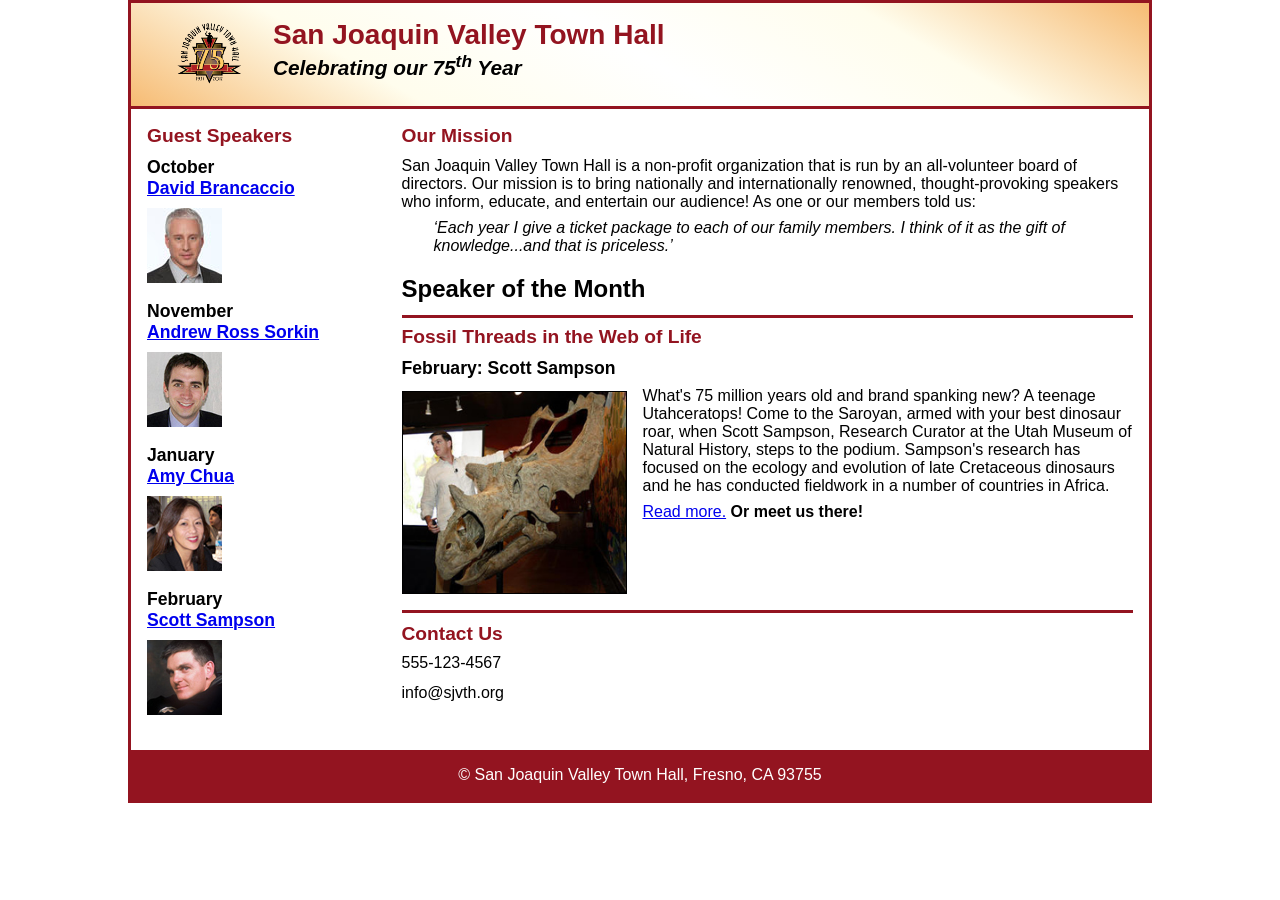
<file: ch10/index.html>
<!DOCTYPE html>
<html lang="en">

<head>
	<meta charset="utf-8">
	<meta name="viewport" content="width=device-width, initial-scale=1.0">
	<title>San Joaquin Valley Town Hall</title>
	<link rel="shortcut icon" href="images/favicon.ico">
	<link rel="stylesheet" href="styles/main.css">
</head>

<body>
	<header>
		<img src="images/town_hall_logo.png" alt="Town Hall logo" width="66">
		<h2>San Joaquin Valley Town Hall</h2>
		<h3>Celebrating our <span class="shadow">75<sup>th</sup></span> Year</h3>
	</header>
	<main>
		<aside>
			<h2>Guest Speakers</h2>
			<h3>October<br><a href="#">David Brancaccio</a></h3>
			<img src="images/brancaccio75.jpg" alt="David Brancaccio photo">
			<h3>November<br><a href="#">Andrew Ross Sorkin</a></h3>
			<img src="images/sorkin75.jpg" alt="Andrew Ross Sorkin photo">
			<h3>January<br><a href="#">Amy Chua</a></h3>
			<img src="images/chua75.jpg" alt="Amy Chua photo">
			<h3>February<br><a href="#">Scott Sampson</a></h3>
			<img src="images/sampson75.jpg" alt="Scott Sampson photo">
		</aside>
		<section>
			<h2>Our Mission</h2>
			<p>San Joaquin Valley Town Hall is a non-profit organization that is run by an 
			   all-volunteer board of directors. Our mission is to bring nationally and 
			   internationally renowned, thought-provoking speakers who inform, educate, 
			   and entertain our audience! As one or our members told us:</p>
			<blockquote>&lsquo;Each year I give a ticket package to each of our family members. 
			I think of it as the gift of knowledge...and that is priceless.&rsquo;</blockquote>
			
			<h1>Speaker of the Month</h1>
			<article>
				<h2>Fossil Threads in the Web of Life</h2>
				<h3>February: Scott Sampson</h3>
				<img src="images/sampson_dinosaur.jpg" alt="Scott Sampson with dinosaur">	
				<p>What's 75 million years old and brand spanking new? A teenage Utahceratops! 
				Come to the Saroyan, armed with your best dinosaur roar, when Scott Sampson, Research 
				Curator at the Utah Museum of Natural History, steps to the podium. Sampson's research 
				has focused on the ecology and evolution of late Cretaceous dinosaurs and he has conducted 
				fieldwork in a number of countries in Africa.</p>
				<p><a href="#">Read more.</a>&nbsp;<b>Or meet us there!</b></p>
			</article>
			
			<h2>Contact Us</h2>
			<ul>
				<li>555-123-4567</li>
				<li>info@sjvth.org</li>
			</ul>
		</section>
	</main>
	<footer>
		<p>&copy; San Joaquin Valley Town Hall, Fresno, CA 93755</p>
	</footer>
</body>
</html>
</file>
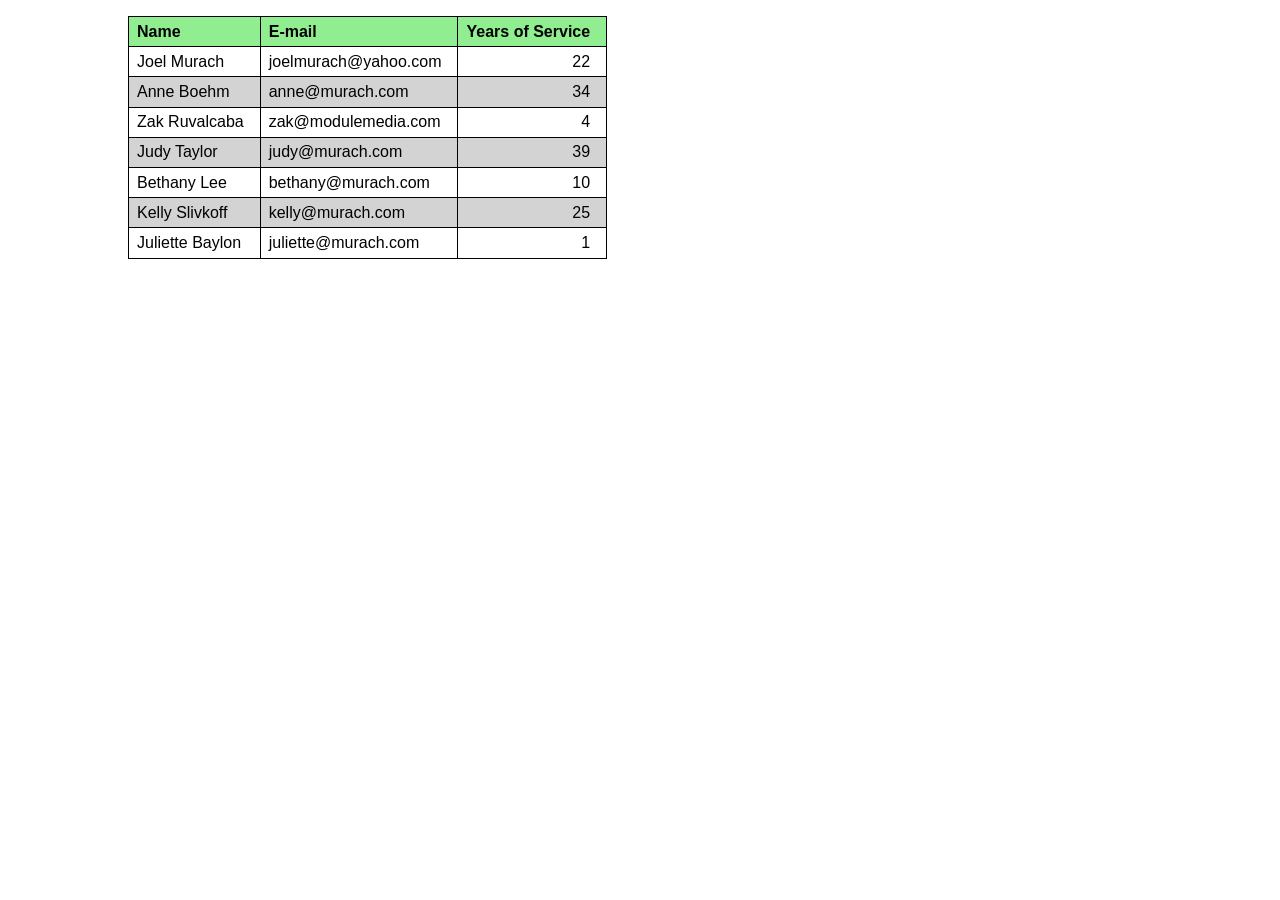
<file: ch11/index.html>
<!DOCTYPE html>
<html>
<head>
    <meta charset="utf-8">
	<meta name="viewport" content="width=device-width, initial-scale=1.0">
    <title>Employee table</title>
	<style>
		body {
			font-family: Arial, Helvetica, sans-serif;
            font-size: 100%;
			width: 80%;
			margin: 1em auto;
		}
		table {
			border-collapse: collapse;
			border: 1px solid black;
		}
		thead {
			background-color: lightgreen;
		}
		th, td {
			border: 1px solid black;
			padding: .35em 1em .35em .5em;
			text-align: left;
			vertical-align: middle;
		}
		tbody tr:nth-child(even) td {
			background-color: lightgrey;
		}
        tbody td:last-child {
            text-align: right;
        }
	</style>
</head>

<body>
<table>
	<thead>
		<tr>
			<th>Name</th>
			<th>E-mail</th>
			<th class="right">Years of Service</th>
		</tr>
	</thead>
	<tbody>
		<tr>
			<td>Joel Murach</td>
			<td>joelmurach@yahoo.com</td>
			<td>22</td>
		</tr>
		<tr>
			<td>Anne Boehm</td>
			<td>anne@murach.com</td>
			<td>34</td>
		</tr>
		<tr>
			<td>Zak Ruvalcaba</td>
			<td>zak@modulemedia.com</td>
			<td>4</td>
		</tr>
		<tr>
			<td>Judy Taylor</td>
			<td>judy@murach.com</td>
			<td>39</td>
		</tr>
		<tr>
			<td>Bethany Lee</td>
			<td>bethany@murach.com</td>
			<td>10</td>
		</tr>
		<tr>
			<td>Kelly Slivkoff</td>
			<td>kelly@murach.com</td>
			<td>25</td>
		</tr>
		<tr>
			<td>Juliette Baylon</td>
			<td>juliette@murach.com</td>
			<td>1</td>
		</tr>
	</tbody>
</table>
</body>
</html>
</file>
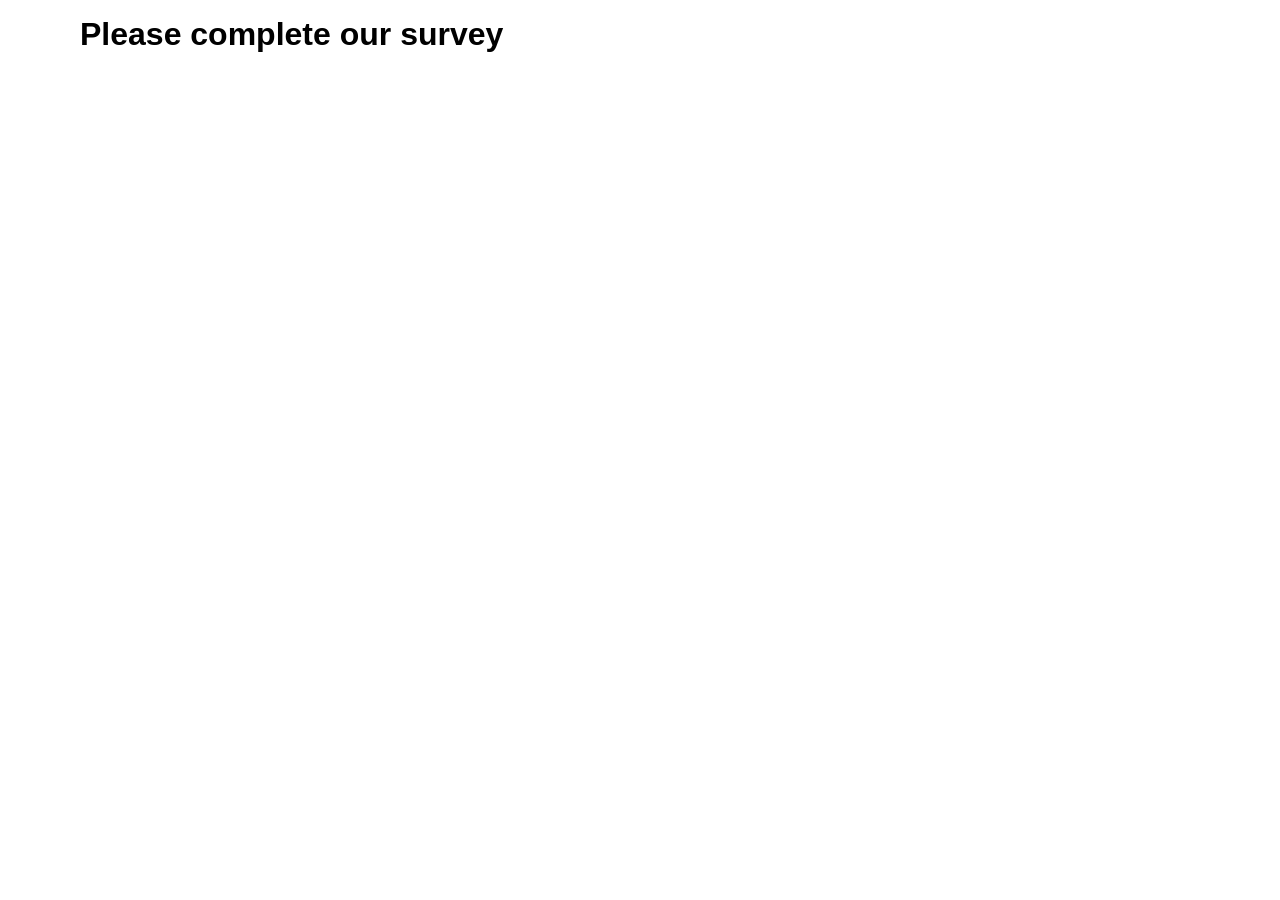
<file: ch12/index.html>
<!DOCTYPE HTML>
<html lang="en">
<head>
	<meta charset="utf-8">
	<meta name="viewport" content="width=device-width, initial-scale=1.0">
    <title>Complete a Form</title>
	<link rel="stylesheet" href="styles/main.css">
</head>

<body>
<h1>Please complete our survey</h1>
<form action="confirmation.html" method="post">
    
</form>
</body>
</html>
</file>
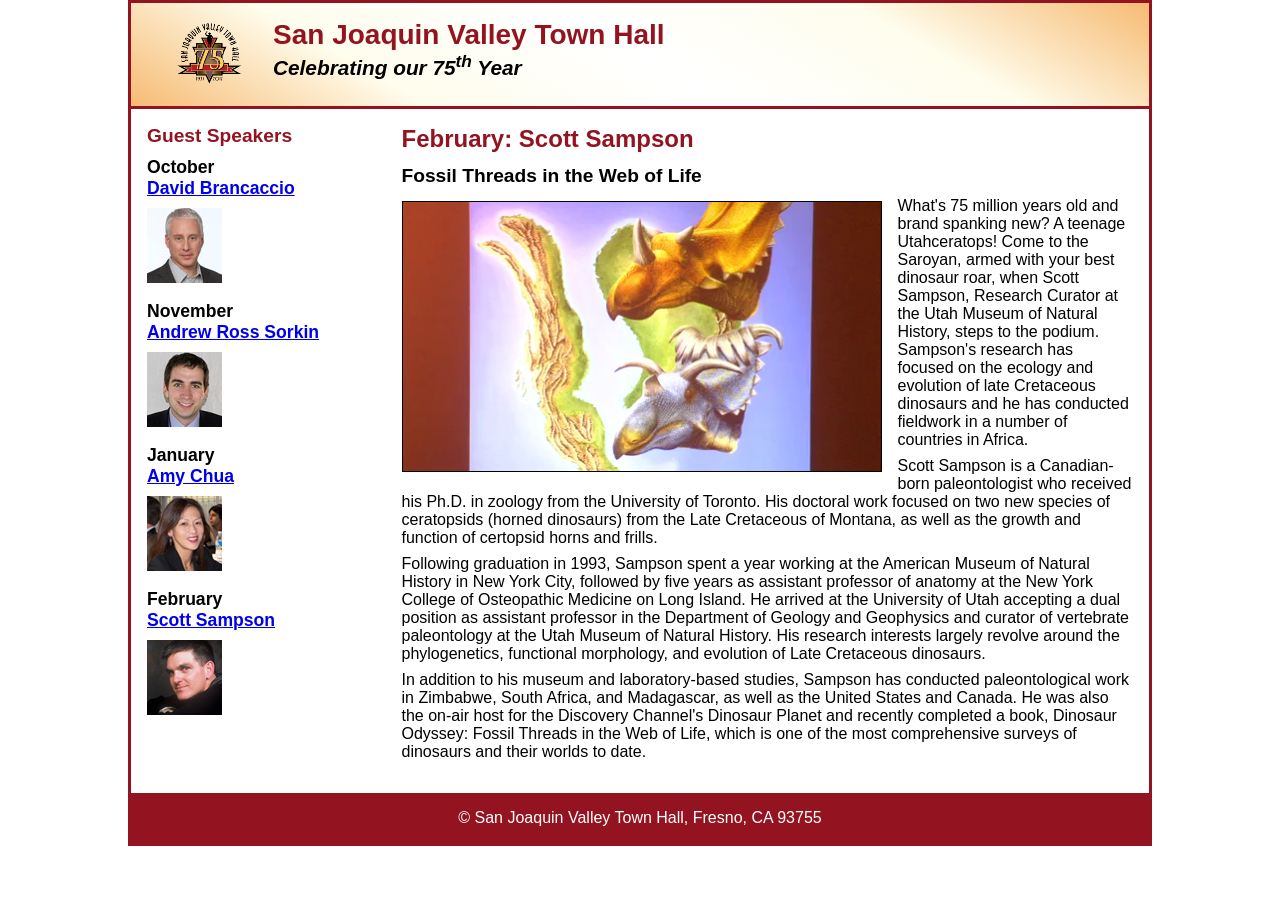
<file: ch13/index.html>
<!DOCTYPE html>
<html lang="en">

<head>
	<meta charset="utf-8">
	<meta name="viewport" content="width=device-width, initial-scale=1.0">
	<title>San Joaquin Valley Town Hall</title>
	<link rel="shortcut icon" href="images/favicon.ico">
	<link rel="stylesheet" href="styles/main.css">
</head>
<body>
	<header>
		<img src="images/town_hall_logo.png" alt="Town Hall logo" width="66">
		<h2>San Joaquin Valley Town Hall</h2>
		<h3>Celebrating our 75<sup>th</sup> Year</h3>
	</header>
	<main> 
		<section>	
			<h1>February: Scott Sampson</h1>
			<h2>Fossil Threads in the Web of Life</h2>
			<article>
				<img src="images/dinosaurs.png" alt="Dinosaurs">
				<p>What's 75 million years old and brand spanking new? A teenage Utahceratops! Come to the 
					Saroyan, armed with your best dinosaur roar, when Scott Sampson, Research Curator at the 
					Utah Museum of Natural History, steps to the podium. Sampson's research has focused on the 
					ecology and evolution of late Cretaceous dinosaurs and he has conducted fieldwork in a number 
					of countries in Africa.</p>
				<p>Scott Sampson is a Canadian-born paleontologist who received his Ph.D. in zoology from the 
					University of Toronto. His doctoral work focused on two new species of ceratopsids (horned 
					dinosaurs) from the Late Cretaceous of Montana, as well as the growth and function of certopsid 
					horns and frills.</p>
				<p>Following graduation in 1993, Sampson spent a year working at the American Museum of Natural 
					History in New York City, followed by five years as assistant professor of anatomy at the New 
					York College of Osteopathic Medicine on Long Island. He arrived at the University of Utah 
					accepting a dual position as assistant professor in the Department of Geology and Geophysics 
					and curator of vertebrate paleontology at the Utah Museum of Natural History. His research 
					interests largely revolve around the phylogenetics, functional morphology, and evolution of 
					Late Cretaceous dinosaurs.</p>
				<p>In addition to his museum and laboratory-based studies, Sampson has conducted paleontological 
					work in Zimbabwe, South Africa, and Madagascar, as well as the United States and Canada. He was 
					also the on-air host for the Discovery Channel's Dinosaur Planet and recently completed a book, 
					Dinosaur Odyssey: Fossil Threads in the Web of Life, which is one of the most 
					comprehensive surveys of dinosaurs and their worlds to date.</p>
			</article>
		</section>	
		<aside>
			<h2>Guest Speakers</h2>
			<h3>October<br><a href="#">David Brancaccio</a></h3>
			<img src="images/brancaccio75.jpg" alt="David Brancaccio photo">
			<h3>November<br><a href="#">Andrew Ross Sorkin</a></h3>
			<img src="images/sorkin75.jpg" alt="Andrew Ross Sorkin photo">
			<h3>January<br><a href="#">Amy Chua</a></h3>
			<img src="images/chua75.jpg" alt="Amy Chua photo">
			<h3>February<br><a href="#">Scott Sampson</a></h3>
			<img src="images/sampson75.jpg" alt="Scott Sampson">
		</aside>
	</main>
	<footer>
		<p>&copy; San Joaquin Valley Town Hall, Fresno, CA 93755</p>
	</footer>						
</body>
</html>
</file>
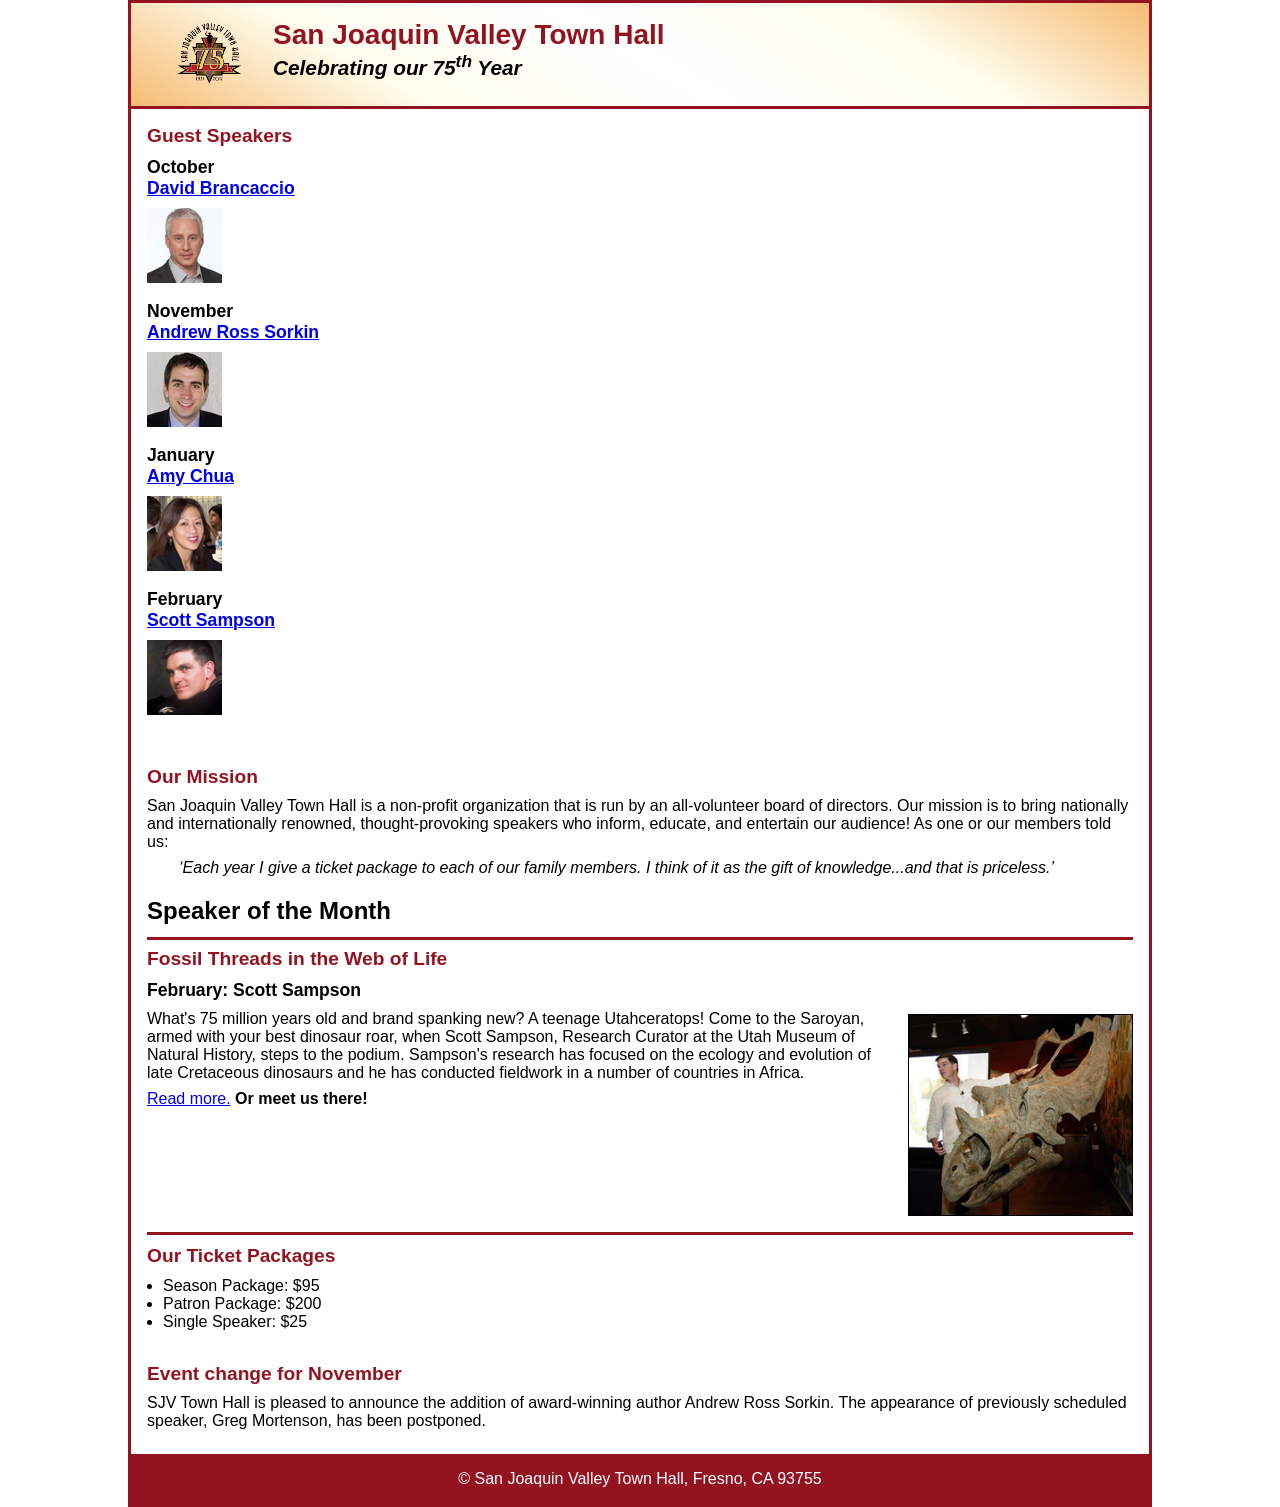
<file: ch14/index.html>
<!DOCTYPE html>
<html lang="en">

<head>
	<meta charset="utf-8">
	<meta name="viewport" content="width=device-width, initial-scale=1.0">
	<title>San Joaquin Valley Town Hall</title>
	<link rel="shortcut icon" href="images/favicon.ico">
	<link rel="stylesheet" href="styles/main.css">
</head>

<body>
	<header>
		<img src="images/town_hall_logo.png" alt="Town Hall logo" width="66">
		<h2>San Joaquin Valley Town Hall</h2>
		<h3>Celebrating our <span class="shadow">75<sup>th</sup></span> Year</h3>
	</header>
	<aside>
		<h2>Guest Speakers</h2>
		<h3>October<br><a href="#">David Brancaccio</a></h3>
		<img src="images/brancaccio75.jpg" alt="David Brancaccio photo">
		<h3>November<br><a href="#">Andrew Ross Sorkin</a></h3>
		<img src="images/sorkin75.jpg" alt="Andrew Ross Sorkin photo">
		<h3>January<br><a href="#">Amy Chua</a></h3>
		<img src="images/chua75.jpg" alt="Amy Chua photo">
		<h3>February<br><a href="#">Scott Sampson</a></h3>
		<img src="images/sampson75.jpg" alt="Scott Sampson photo">
	</aside>
	<section>
		<h2>Our Mission</h2>
		<p>San Joaquin Valley Town Hall is a non-profit organization that is run by an 
			all-volunteer board of directors. Our mission is to bring nationally and 
			internationally renowned, thought-provoking speakers who inform, educate, 
			and entertain our audience! As one or our members told us:</p>
		<blockquote>&lsquo;Each year I give a ticket package to each of our family members. 
		I think of it as the gift of knowledge...and that is priceless.&rsquo;</blockquote>
		
		<h1>Speaker of the Month</h1>
		<article>
			<h2>Fossil Threads in the Web of Life</h2>
			<h3>February: Scott Sampson</h3>
			<img src="images/sampson_dinosaur.jpg" alt="Scott Sampson with dinosaur">
			
			<p>What's 75 million years old and brand spanking new? A teenage Utahceratops! 
			Come to the Saroyan, armed with your best dinosaur roar, when Scott Sampson, Research 
			Curator at the Utah Museum of Natural History, steps to the podium. Sampson's research 
			has focused on the ecology and evolution of late Cretaceous dinosaurs and he has conducted 
			fieldwork in a number of countries in Africa.</p>
			<p><a href="#">Read more.</a>&nbsp;<b>Or meet us there!</b></p>
		</article>
		
		<h2>Our Ticket Packages</h2>
		<ul>
			<li>Season Package: $95</li>
			<li>Patron Package: $200</li>
			<li>Single Speaker: $25</li>
		</ul>
	</section>
	<aside>
		<h2>Event change for November</h2>
		<p>SJV Town Hall is pleased to announce the addition of award-winning author Andrew Ross Sorkin. 
		The appearance of previously scheduled speaker, Greg Mortenson, has been postponed.</p>
	</aside>
	<footer>
		<p>&copy; San Joaquin Valley Town Hall, Fresno, CA 93755</p>
	</footer>
</body>
</html>
</file>
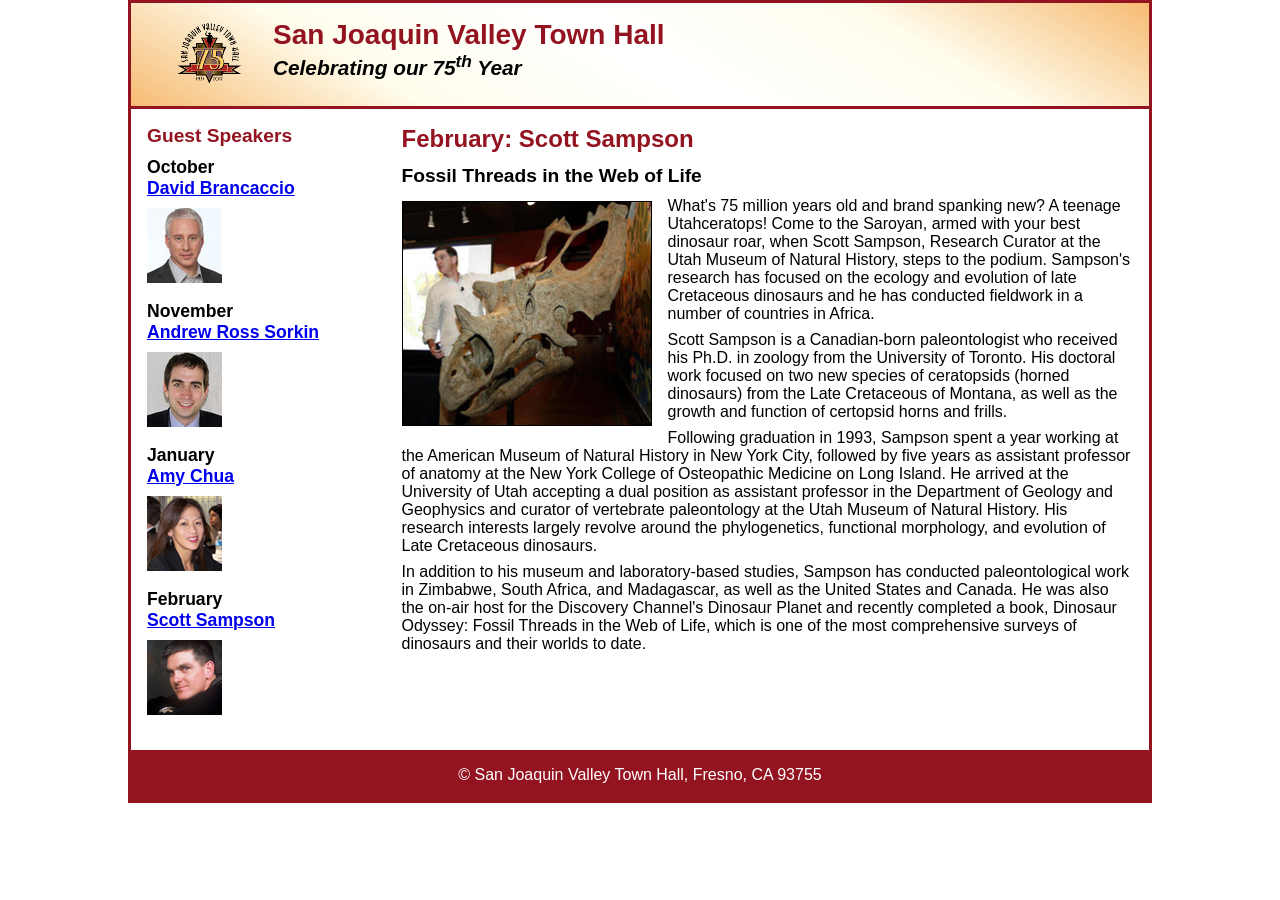
<file: ch15/index.html>
<!DOCTYPE html>
<html lang="en">

<head>
	<meta charset="utf-8">
	<meta name="viewport" content="width=device-width, initial-scale=1.0">
	<title>San Joaquin Valley Town Hall</title>
	<link rel="shortcut icon" href="images/favicon.ico">
	<link rel="stylesheet" href="styles/main.css">
</head>
<body>
	<header>
		<img src="images/town_hall_logo.png" alt="Town Hall logo" width="66">
		<h2>San Joaquin Valley Town Hall</h2>
		<h3>Celebrating our 75<sup>th</sup> Year</h3>
	</header>
	<main> 
		<section>	
			<h1>February: Scott Sampson</h1>
			<h2>Fossil Threads in the Web of Life</h2>
			<article>
				<img src="images/sampson_dinosaur.jpg" alt="Scott Sampson with dinosaur">
				<p>What's 75 million years old and brand spanking new? A teenage Utahceratops! Come to the 
					Saroyan, armed with your best dinosaur roar, when Scott Sampson, Research Curator at the 
					Utah Museum of Natural History, steps to the podium. Sampson's research has focused on the 
					ecology and evolution of late Cretaceous dinosaurs and he has conducted fieldwork in a number 
					of countries in Africa.</p>
				<p>Scott Sampson is a Canadian-born paleontologist who received his Ph.D. in zoology from the 
					University of Toronto. His doctoral work focused on two new species of ceratopsids (horned 
					dinosaurs) from the Late Cretaceous of Montana, as well as the growth and function of certopsid 
					horns and frills.</p>
				<p>Following graduation in 1993, Sampson spent a year working at the American Museum of Natural 
					History in New York City, followed by five years as assistant professor of anatomy at the New 
					York College of Osteopathic Medicine on Long Island. He arrived at the University of Utah 
					accepting a dual position as assistant professor in the Department of Geology and Geophysics 
					and curator of vertebrate paleontology at the Utah Museum of Natural History. His research 
					interests largely revolve around the phylogenetics, functional morphology, and evolution of 
					Late Cretaceous dinosaurs.</p>
				<p>In addition to his museum and laboratory-based studies, Sampson has conducted paleontological 
					work in Zimbabwe, South Africa, and Madagascar, as well as the United States and Canada. He was 
					also the on-air host for the Discovery Channel's Dinosaur Planet and recently completed a book, 
					Dinosaur Odyssey: Fossil Threads in the Web of Life, which is one of the most 
					comprehensive surveys of dinosaurs and their worlds to date.</p>
			</article>
		</section>	
		<aside>
			<h2>Guest Speakers</h2>
			<h3>October<br><a href="#">David Brancaccio</a></h3>
			<img src="images/brancaccio75.jpg" alt="David Brancaccio photo">
			<h3>November<br><a href="#">Andrew Ross Sorkin</a></h3>
			<img src="images/sorkin75.jpg" alt="Andrew Ross Sorkin photo">
			<h3>January<br><a href="#">Amy Chua</a></h3>
			<img src="images/chua75.jpg" alt="Amy Chua photo">
			<h3>February<br><a href="#">Scott Sampson</a></h3>
			<img src="images/sampson75.jpg" alt="Scott Sampson">
		</aside>
	</main>
	<footer>
		<p>&copy; San Joaquin Valley Town Hall, Fresno, CA 93755</p>
	</footer>						
</body>
</html>
</file>
<file: ch05/styles/main.css>
/* variables */
:root {
	--primary-color: rebeccapurple;
	--accent-color: aliceblue;
	--light: white;
}
/*reset selector */
* {
	margin: 0;
	padding: 0;
	box-sizing: border-box;
}
/* html styling */
html { background-color: var(--accent-color);
	   padding-bottom: 20px; }
/* body styling*/
body {
	font-family: Arial, Helvetica, sans-serif;
    font-size: 100%;
	width: 90%;
	background-color: var(--light);
	border: 10px double var(--primary-color);
	margin: 0 auto 20px auto;
	padding: 20px;
}
main { padding: 10px; }
main img {
	float: left;
	margin: 0 15px 10px 0;
	}
main p { margin-top: 0; }
h1{
	font-size: 150%;
	color: var(--primary-color);
}
h2{
	font-size: 125%;
}
h3{
	font-size: 115%;
}
h1, h2, h3, p, blockquote, ul, li{
	margin: 7px;
}
ul, ol {
	padding-left: 20px;
}
cite{
	color: var(--primary-color);
	font-weight: bold; 
	font-style: normal;
}
footer{
	border-top: 5px solid var(--primary-color);	
	padding-top: 5px;
}
footer p{
	font-size: 90%;
	font-weight: bold;
	text-align: center;
	margin: 10px 0;
}
</file>
<file: ch06a/styles/main.css>
/* variables */
:root {
	--primary-color: #931420;
	--accent-color: #f6bb73;
	--light-accent: #fffded;
	--light: white;
	--dark: black;
}

/* reset */
* {
	margin: 0;
	padding: 0;
	box-sizing: border-box;
}

/* the default styles for the elements */
body {
	font-family: Arial, Helvetica, sans-serif;
    font-size: 100%;
    width: 80%;
    margin: auto;
    border: 3px solid var(--primary-color);
}
header, section, aside, footer { padding: 1em; }
h1, h2, h3, p, article { padding-bottom: .5em; }
h1 { font-size: 150%; }
h2 { font-size: 120%; }
h3 { font-size: 110%; }
a:focus, a:hover { font-style: italic; }

/* the styles for the header */
header {
	border-bottom: 3px solid var(--primary-color);
	background-image: linear-gradient(30deg, 
		var(--accent-color) 0%, 
		var(--light-accent) 25%, 
		var(--light) 50%, 
		var(--light-accent) 75%, 
		var(--accent-color) 100%);
	& h2 {
		font-size: 175%;
		color: var(--primary-color);
		padding-bottom: 0;
	}
	& h3 {
		font-size: 130%;
		font-style: italic;
	}
	& img {
		float: left;
		margin: 0 30px;
	}
}

/* the styles for the main element */
main {
	clear: left;
}

/* the styles for the section */
section {
	width: 75%;
    float: right;
	& h1 {
	color: var(--primary-color);
	}
}

/* the styles for the article */
article {
	& img {
    	float: left;
		margin: 0 1.5em 1em 0;
		border: 1px solid var(--dark);
	}
}

/* the styles for the aside */
aside {
	width: 25%;
    float: left;
	& h2 {
		color: var(--primary-color);
	}
	& img {
		margin-bottom: .9em;
	}
}

/* the styles for the footer */
footer {
	clear: both;
	background-color: var(--primary-color);
	& p {
		text-align: center;
		color: white;
		padding-bottom: 0; 
	}
</file>
<file: ch06b/styles/main.css>
/* variables */
:root {
	--primary-color: #931420;
	--accent-color: #f6bb73;
	--light-accent: #fffded;
	--light: white;
	--dark: black;
}

/* reset */
* {
	margin: 0;
	padding: 0;
	box-sizing: border-box;
}

/* the default styles for the elements */
body {
	font-family: Arial, Helvetica, sans-serif;
    font-size: 100%;
    width: 80%;
    margin: auto;
    border: 3px solid var(--primary-color);
}
header, section, aside, footer { padding: 1em; }
h1, h2, h3, p, article, blockquote { padding-bottom: .5em; }
ul { margin-left: 1em; }
h1 { font-size: 150%; }
h2 { font-size: 120%; }
h3 { font-size: 110%; }
a:focus, a:hover {
	font-style: italic;
}

/* the styles for the header */
header {
	border-bottom: 3px solid var(--primary-color);
	background-image: linear-gradient(30deg, 
		var(--accent-color) 0%, 
		var(--light-accent) 25%, 
		var(--light) 50%, 
		var(--light-accent) 75%, 
		var(--accent-color) 100%);
	& h2 {
		font-size: 175%;
		color: var(--primary-color);
		padding-bottom: 0;
	}
	& h3 {
		font-size: 130%;
		font-style: italic;
	}
	& img {
		float: left;
		margin: 0 30px;
		width: clamp(40px, 15%, 66px);
	}
}

/* the styles for the main element */
main {
	clear: left;
}
/* the styles for the aside */
aside {
	width: 15%;
	float: left;
	padding: 1em;
	& h2 {
		color: var(--primary-color);
	}
	& img {
		margin-bottom: .9em;
	}
}

/* the styles for the section */
section {
	width: 60%;
	float: left;
	padding: 1em;
	& h1 {
		padding-top: .5em;
	}
	& h2 {
		color: var(--primary-color);
	}
	& article + h2 {
		clear: right;
		border-top: 3px solid var(--primary-color);
		padding-top: .5em;
	}
	& blockquote {
		font-style: italic;
		margin-left: 2em;
	}
}

/* the styles for the article */
article {
	border-top: 3px solid var(--primary-color);
	padding-top: .5em;
	margin-bottom: .5em;
	& img {
		float: right;
		margin: .25em 0 1em 1em;
		border: 1px solid var(--dark);
		width: min(100%, 225px);
	}
}

/* the styles for the footer */
footer {
	clear: both;
	background-color: var(--primary-color);
	& p {
		text-align: center;
		color: white;
		padding-bottom: 0; 
	}
}
</file>
<file: ch07a/styles/main.css>
/* variables */
:root {
	--primary-color: #931420;
	--accent-color: #f6bb73;
	--light-accent: #fffded;
	--light: white;
	--dark: black;
}

/* reset */
* {
	margin: 0;
	padding: 0;
	box-sizing: border-box;
}

/* the default styles for the elements */
body {
	font-family: Arial, Helvetica, sans-serif;
    font-size: 100%;
    width: 80%;
    margin: auto;
    border: 3px solid var(--primary-color);
}
header, section, aside, footer { padding: 1em; }
h1, h2, h3, p, article { padding-bottom: .5em; }
h1 { font-size: 150%; }
h2 { font-size: 120%; }
h3 { font-size: 110%; }
a:focus, a:hover { font-style: italic; }

/* the styles for the header */
header {
	border-bottom: 3px solid var(--primary-color);
	background-image: linear-gradient(30deg, 
		var(--accent-color) 0%, 
		var(--light-accent) 25%, 
		var(--light) 50%, 
		var(--light-accent) 75%, 
		var(--accent-color) 100%);
	& h2 {
		font-size: 175%;
		color: var(--primary-color);
		padding-bottom: 0;
	}
	& h3 {
		font-size: 130%;
		font-style: italic;
	}
	& img {
		float: left;
		margin: 0 30px;
		width: clamp(40px, 15%, 66px);
	}
}

/* the styles for the main element */
main {
	clear: left;
	display: flex;
}

/* the styles for the section */
section {
	order: 2;
	flex-basis: 75%;
	& h1 {
		color: var(--primary-color);
		margin: 0;
	}
}

/* the styles for the article */
article {
	& img {
		float: left;
		margin: .25em 1em 1em 0;
		border: 1px solid var(--dark);
		width: min(100%, 225px);
	}
}

/* the styles for the aside */
aside {
	order: 1;
	flex-basis: 25%;
	& h2 {
		color: var(--primary-color);
	}
	& img {
		margin-bottom: .9em;
	}
}
#speaker_list ul{
	list-style-type: none;
	margin: 0;
	padding: 0;
}
#speaker_list ul li a {
	display: block;
	text-decoration: none;
	font-weight: bold;
	color: white;
	padding: 1em;
	background-color: var(--primary-color);
}
#speaker_list ul li a:hover, #speaker_list ul li a:focus{
	color: var(--accent-color);
	font-style: normal;
}
#speaker_list ul li a.current{
	background-color: var(--accent-color);
	color: black;
}
/* the styles for the footer */
footer {
	background-color: var(--primary-color);
	& p {
		text-align: center;
		color: white;
		padding-bottom: 0; 
	}
}
</file>
<file: ch07b/styles/main.css>
/* variables */
:root {
	--primary-color: #931420;
	--accent-color: #f6bb73;
	--light-accent: #fffded;
	--light: white;
	--dark: black;
}

/* reset */
* {
	margin: 0;
	padding: 0;
	box-sizing: border-box;
}

/* the default styles for the elements */
body {
	font-family: Arial, Helvetica, sans-serif;
    font-size: 100%;
    width: 80%;
    margin: auto;
    border: 3px solid var(--primary-color);
}
header, section, aside, footer { padding: 1em; }
h1, h2, h3, p, article, blockquote { padding-bottom: .5em; }
ul { margin-left: 1em; }
h1 { font-size: 150%; }
h2 { font-size: 120%; }
h3 { font-size: 110%; }
a:focus, a:hover { font-style: italic; }

/* the styles for the header */
header {
	border-bottom: 3px solid var(--primary-color);
	background-image: linear-gradient(30deg, 
		var(--accent-color) 0%, 
		var(--light-accent) 25%, 
		var(--light) 50%, 
		var(--light-accent) 75%, 
		var(--accent-color) 100%);
	& h2 {
		font-size: 175%;
		color: var(--primary-color);
		padding-bottom: 0;
	}
	& h3 {
		font-size: 130%;
		font-style: italic;
	}
	& img {
		float: left;
		margin: 0 30px;
		width: clamp(40px, 15%, 66px);
	}
}
/*navigation menu styling*/
#nav_menu{
	background-color: var(--primary-color);
	display: flex;
	flex-wrap: wrap;
	justify-content: center;
	padding: 1em 0;
	width: 100%;
}
/*menu styling*/
.menu {
	list-style: none;
	display: flex;
	padding: 0;
	justify-content: space-evenly;
	width: 100%;
}
/**/
.menu li{
	margin: 0 1em;
	position: relative; 
}
.menu a {
	text-decoration: none;
	font-weight: normal;
	display: block;
	color: white;
	padding: 0.5em 1em;
}
.menu a:hover {
	font-style:italic;
}
.menu a.current{
	font-style: normal;
	font-weight: bold;
	color: var(--accent-color);
}
.submenu{
	background-color: var(--primary-color);
	display: none;
	position: absolute;
	top: 100%;
	left: 0;
	min-width: 200px;
	z-index: 1000;
}
.submenu li {
	margin: 0;
	list-style: none;
}
.menu li:hover > .submenu {
	display: block;
}
/* the styles for the main element */
main {
	clear: left;
	display: flex;
}

/* the styles for the section */
section {
	flex-basis: 75%;
	& h1 {
		color: var(--primary-color);
	}
	& article + h2 {
		clear: left;
		color: var(--primary-color);
		border-top: 3px solid var(--primary-color);
		padding-top: .5em;
	}
}

/* the styles for the article */
article {
	padding-top: .5em;
	margin-bottom: .5em;
	& img {
		float: left;
		margin: .25em 1em 1em 0;
		border: 1px solid var(--dark);
		width: min(100%, 225px);
	}
}

/* the styles for the aside */
aside {
	flex-basis: 25%;
	& h2 {
		color: var(--primary-color);
	}
	& img {
		margin-bottom: .9em;
	}
	& blockquote {
		font-style: italic;
		margin-left: .5em;
	}
}

/* the styles for the footer */
footer {
	background-color: var(--primary-color);
	& p {
		text-align: center;
		color: white;
		padding-bottom: 0; 
	}
}
</file>
<file: ch08a/styles/main.css>
/* variables */
:root {
	--primary-color: #931420;
	--accent-color: #f6bb73;
	--light-accent: #fffded;
	--light: white;
	--dark: black;
}

/* reset */
* {
	margin: 0;
	padding: 0;
	box-sizing: border-box;
}

/* the default styles for the elements */
body {
	font-family: Arial, Helvetica, sans-serif;
    font-size: 100%;
    width: 80%;
    margin: auto;
    border: 3px solid var(--primary-color);
}
header, section, aside, footer { padding: 1em; }
h1, h2, h3, p, article { padding-bottom: .5em; }
h1 { font-size: 150%; }
h2 { font-size: 120%; }
h3 { font-size: 110%; }
a:focus, a:hover { font-style: italic; }

/* the styles for the header */
header {
	border-bottom: 3px solid var(--primary-color);
	background-image: linear-gradient(30deg, 
		var(--accent-color) 0%, 
		var(--light-accent) 25%, 
		var(--light) 50%, 
		var(--light-accent) 75%, 
		var(--accent-color) 100%
	);
	text-align: center;
	& h2 {
		font-size: 175%;
		color: var(--primary-color);
		padding-bottom: 0;
		display: none;
	}
	& h3 {
		font-size: 130%;
		font-style: italic;
	}
	& img {
		display: block;
		margin: 0 auto 1em auto;
		width: clamp(40px, 20%, 66px);
	}
}

/* the styles for the main element */
main {
	clear: left;
	display: flex;
	flex-direction: column; 
}

/* the styles for the section */
section {
	& h1 {
		color: var(--primary-color);
		margin: 0;
	}
}

/* the styles for the article */
article {
	& img {
		float: none;
		margin: 0 auto 1em auto;
		border: 1px solid var(--dark);
		width: min(100%, 250px);
		display: block;
	}
}

/* the styles for the aside */
aside {
	& h2 {
		color: var(--primary-color);
	}
	& img {
		margin-bottom: .9em;
	}
}

/* the styles for the footer */
footer {
	background-color: var(--primary-color);
	& p {
		text-align: center;
		color: white;
		padding-bottom: 0; 
	}
}

/* the styles for the navigation menu */
nav {
	background-color: var(--primary-color);
	& ul { 
		display: flex;
		flex-direction: column;
		list-style: none;
	}
	& a {
		display: block;
		padding: .75em;
		text-decoration: none;
		font-weight: bold;
		color: var(--light);
	}
	& a:hover {
		color: var(--accent-color);
	}
	& a.current {
		background-color: var(--accent-color);
		color: var(--dark);
	}
	& a.current:hover { 
		font-style: normal; /* override default hover effect */
	}
	@media screen and (min-width: 768px) {
		main{
			flex-direction: row;	
		}
		section{
			order: 2;
			flex-basis: 75%;
		}
		aside{
			order: 1;
			flex-basis: 25%;	
		}
		article img {
			float: left;
			margin: .25em 1em 1em 0;
		header img {
			float: left;
			margin: 0 30px 0 0;
			width: clamp(40px, 15%, 66px);
		}
		header h2{
			display: block;
		}
	}
</file>
<file: ch08b/styles/main.css>
/* variables */
:root {
	--primary-color: #931420;
	--accent-color: #f6bb73;
	--light-accent: #fffded;
	--light: white;
	--dark: black;
}

/* reset */
* {
	margin: 0;
	padding: 0;
	box-sizing: border-box;
}

/* the default styles for the elements */
body {
	font-family: Arial, Helvetica, sans-serif;
    font-size: 100%;
    width: 80%;
    margin: auto;
    border: 3px solid var(--primary-color);
}
header, section, aside, footer { padding: 1em; }
h1, h2, h3, p, article, blockquote { padding-bottom: .5em; }
ul { margin-left: 1em; }
h1 { font-size: 150%; }
h2 { font-size: 120%; }
h3 { font-size: 110%; }
a:focus, a:hover { font-style: italic; }
/* the styles for the header */
header {
	border-bottom: 3px solid var(--primary-color);
	background-image: linear-gradient(30deg, 
		var(--accent-color) 0%, 
		var(--light-accent) 25%, 
		var(--light) 50%, 
		var(--light-accent) 75%, 
		var(--accent-color) 100%);
	text-align: center;
	& h2 {
		font-size: 175%;
		color: var(--primary-color);
		padding-bottom: 0;
	}
	& h3 {
		font-size: 130%;
		font-style: italic;
	}
	& img {
		float: left;
		margin: 0 30px;
		width: clamp(40px, 15%, 66px);
	}
}

/* the styles for the main element */
main {
	clear: left;
	display: flex;
	flex-direction: column;
}

/* the styles for the section */
section {
	& h1 {
		color: var(--primary-color);
	}
}

/* the styles for the article */
article {
	padding-top: .5em;
	margin-bottom: .5em;
	& img {
		float: left;
		margin: .25em 1em 1em 0;
		border: 1px solid var(--dark);
		width: min(100%, 225px);
	}
}

/* the styles for the aside */
aside {
	& h2 {
		color: var(--primary-color);
	}
	& blockquote {
		font-style: italic;
		margin-left: .5em;
	}
}

/* the styles for the footer */
footer {
	background-color: var(--primary-color);
	& p {
		text-align: center;
		color: white;
		padding-bottom: 0; 
	}
}
/* the styles for the navigation menu */
.navbar {
	background-color: var(--primary-color);
	position: relative;
	z-index: 1000;
	
	& ul {
		list-style-type: none;
		margin: 0;
	}
	& a {
		display: block;
		padding: .75em;
		text-decoration: none;
		color: var(--light);
	}
	& a.current {
		color: var(--accent-color);
		font-weight: bold;
	}
	& a.current:hover { 
		font-style: normal; /* override hover effect */
	}
}

#menu-t {
	display: none;
}
.menu-btn{
	display: block; 
	color: var(--light);
	background-color: var(--primary-color);
	font-size: 1.25em;
	text-align: right;
	padding: .75em 1em;
	cursor: pointer;
	
	&::before{
	content: "☰";
	}
}
#menu-t:checked + .menu-btn + .menu{
	display: flex;
	flex-direction: column;
}
#menu-t:checked + .menu-btn::before {
	content: "✕";
}
.menu {
	display: none;
	background-color: var(--primary-color);
	flex-direction: column;
	position: absolute;
	left: 0;
	z-index: 1000;
	width: 100%;
 li{
	position: relative;
}
.menu li:has(.submenu) > a small::before{
	content: ">";
	margin-right: .25em;
}
 &:hover > .submenu{
	display: block; 
	position: absolute;
	left: 100%;
	top: 0;
	z-index: 1100;
	}
	}
}
.submenu {
	display: none;
	background-color: var(--primary-color);
	color: var(--light);
	width: 175%;
	display: none;
}
/* the media query for the page */
@media only screen and (min-width: 780px) {
	header {
		text-align: left;
	}
	main {
		flex-direction: row;
	}
	section {
		order: 2;
		flex-basis: 75%;
	}
	aside {
		order: 1;
		flex-basis: 25%;
	}
	.menu{
		display: flex !important;
		flex-direction: row;
		justify-content: space-evenly;
		position: static;
		
	 li:has(.submenu) > a small::before {
		content: "►";
		 margin-left: .25em;
	}
	li:hover > .submenu {
		display: block;
		position: absolute;
		top: 100%;
		left: 0;
		}
	}
	.menu-btn{
		display: none;
	}
}
</file>
<file: ch08c/styles/main.css>
/* variables */
:root {
	--primary-color: #931420;
	--accent-color: #f6bb73;
	--light-accent: #fffded;
	--light: white;
	--dark: black;
}

/* reset */
* {
	margin: 0;
	padding: 0;
	box-sizing: border-box;
}

/* the default styles for the elements */
body {
	font-family: Arial, Helvetica, sans-serif;
    font-size: 100%;
    width: 80%;
    margin: auto;
    border: 3px solid var(--primary-color);
}
header, section, aside, footer { padding: 1em; }
h1, h2, h3, p, article, blockquote { padding-bottom: .5em; }
ul { margin-left: 1em; }
h1 { font-size: 150%; }
h2 { font-size: 120%; }
h3 { font-size: 110%; }
a:focus, a:hover { font-style: italic; }

/* the styles for the header */
header {
	border-bottom: 3px solid var(--primary-color);
	background-image: linear-gradient(30deg, 
		var(--accent-color) 0%, 
		var(--light-accent) 25%, 
		var(--light) 50%, 
		var(--light-accent) 75%, 
		var(--accent-color) 100%);
	& h2 {
		font-size: 175%;
		color: var(--primary-color);
		padding-bottom: 0;
	}
	& h3 {
		font-size: 130%;
		font-style: italic;
	}
	& img {
		float: left;
		margin: 0 30px;
		width: clamp(40px, 15%, 66px);
	}
}

/* the styles for the main element */
main {
	clear: left;
	display: flex;
}

/* the styles for the section */
section {
	flex-basis: 75%;
	& h1 {
		color: var(--primary-color);
	}
	& article + h2 {
		clear: left;
		color: var(--primary-color);
		border-top: 3px solid var(--primary-color);
		padding-top: .5em;
	}
}

/* the styles for the article */
article {
	padding-top: .5em;
	margin-bottom: .5em;
	& img {
		float: left;
		margin: .25em 1em 1em 0;
		border: 1px solid var(--dark);
		width: min(100%, 225px);
	}
}

/* the styles for the aside */
aside {
	flex-basis: 25%;
	& h2 {
		color: var(--primary-color);
	}
	& img {
		margin-bottom: .9em;
	}
	& blockquote {
		font-style: italic;
		margin-left: .5em;
	}
}

/* the styles for the footer */
footer {
	background-color: var(--primary-color);
	& p {
		text-align: center;
		color: white;
		padding-bottom: 0; 
	}
}

/* the styles for the navigation menu */
.navbar {
	background-color: var(--primary-color);
	position: relative;
	& ul {
		list-style-type: none;
		margin: 0;
		padding: 0;
	}
	& a {
		display: block;
		padding: .75em;
		text-decoration: none;
		color: var(--light);
	}
	& a.current {
		color: var(--accent-color);
		font-weight: bold;
	}
	& a.current:hover { 
		font-style: normal; /* override hover effect */
	}
	& input[type="checkbox"] {
		display: none;
	}
	& .menu-btn {
		display: block;
		font-size: 1.5em;
		cursor: pointer;
		color: var(--light);
		padding: .75em;
	}
	& .menu {
		display: none;
		position: absolute;
		flex-direction: column;
		background-color: var(--primary-color);
		top: 100%;
		left: 0;
		width: 200px;
		z-index: 1000;
	}
 	& input[type="checkbox"]:checked + .menu-btn + .menu {
	 	display: flex;
 	}
	& input[type="checkbox"]:checked + .menu-btn::after {
		display: inline-block;
		margin-left: 0.5em;
		content: "✕";
	}
	& .menu li:has(ul) > a::after {
		margin-left: .25em;
		content: "►";
	}
	& .menu li ul {
		display: none;
		position: absolute;
		background-color: var(--primary-color);
		flex-direction: column;
		left: 100%;
		top: 0;
		z-index: 1000;
	}
	& .menu li:hover > ul {
		display: flex;
	}
}

.menu {
	display: flex;
	flex-wrap: wrap;
	justify-content: space-evenly;
}
@container (min-width: 560px) {
	.navbar {
		& .menu {
			display: flex;
			flex-direction: row;
			width: auto;
			position: static;
			background-color: transparent;
		}
		& .menu-btn {
			display: none;
		}
		& .menu li:has(ul) > a::after {
			content: "▼";
		}
		& .menu li ul {
			display: none;
			position: absolute;
			flex-direction: column;
			left: 0; 
			top: 100%;
			background-color: var(--primary-color);
			z-index: 1000;
		}
		& .menu li:hover > ul {
			display: flex;
		}
	}
}
</file>
<file: ch10/styles/main.css>
/* variables */
:root {
	--primary-color: #931420;
	--accent-color: #f6bb73;
	--light-accent: #fffded;
	--light: white;
	--dark: black;
}

/* reset */
* {
	margin: 0;
	padding: 0;
	box-sizing: border-box;
}

/* the default styles for the elements */
body {
	font-family: Arial, Helvetica, sans-serif;
    font-size: 100%;
    width: 80%;
    margin: auto;
    border: 3px solid var(--primary-color);
}
header, section, aside, footer { padding: 1em; }
h1, h2, h3, p, article, blockquote { padding-bottom: .5em; }
h1 { font-size: 150%; }
h2 { font-size: 120%; }
h3 { font-size: 110%; }
a:focus, a:hover { font-style: italic; }
ul { list-style-type: none; }
li { padding-bottom: .75em; }

/* the styles for the header */
header {
	border-bottom: 3px solid var(--primary-color);
	background-image: linear-gradient(30deg, 
		var(--accent-color) 0%, 
		var(--light-accent) 25%, 
		var(--light) 50%, 
		var(--light-accent) 75%, 
		var(--accent-color) 100%);
	& h2 {
		font-size: 175%;
		color: var(--primary-color);
		padding-bottom: 0;
	}
	& h3 {
		font-size: 130%;
		font-style: italic;
	}
	& img {
		float: left;
		margin: 0 30px;
		width: clamp(40px, 15%, 66px);
	}
}

/* the styles for the main element */
main {
	clear: left;
	display: flex;
}

/* the styles for the section */
section {
	flex-basis: 75%;
	& h1 {
		padding-top: .5em;
	}
	& h2 {
		color: var(--primary-color);
	}
	& article + h2 {
		clear: left;
		border-top: 3px solid var(--primary-color);
		padding-top: .5em;
	}
	& blockquote {
		font-style: italic;
		margin-left: 2em;
	}
}

/* the styles for the article */
article {
	border-top: 3px solid var(--primary-color);
	padding-top: .5em;
	margin-bottom: .5em;
	& img {
		float: left;
		margin: .25em 1em 1em 0;
		border: 1px solid var(--dark);
		width: min(100%, 225px);
	}
}

/* the styles for the aside */
aside {
	flex-basis: 25%;
	& h2 {
		color: var(--primary-color);
	}
	& img {
		margin-bottom: .9em;
	}
}

/* the styles for the footer */
footer {
	background-color: var(--primary-color);
	& p {
		text-align: center;
		color: white;
		padding-bottom: 0; 
	}
}
</file>
<file: ch12/styles/main.css>
/* variables */
:root {
    --light: white;
    --dark: black;
}

/* reset */
* {
    margin: 0;
    padding: 0;
    box-sizing: border-box;
}

body {
    font-family: Arial, Helvetica, sans-serif;
    font-size: 100%;
    width: 90%;
    margin: auto;
    padding: 1em;
}
h1, h2, h3 {
    padding-bottom: .5em;
}
form, input, select, textarea {
    width:100%;
}
input, select, button {
    font-size: inherit;
    padding: .25em;
    margin-bottom: .5em;
    border-radius: 5px;
}
label {
    display: block;
}
</file>
<file: ch13/styles/main.css>
/* variables */
:root {
	--primary-color: #931420;
	--accent-color: #f6bb73;
	--light-accent: #fffded;
	--light: white;
	--dark: black;
}

/* reset */
* {
	margin: 0;
	padding: 0;
	box-sizing: border-box;
}

/* the default styles for the elements */
body {
	font-family: Arial, Helvetica, sans-serif;
    font-size: 100%;
    width: 80%;
    margin: auto;
    border: 3px solid var(--primary-color);
}
header, section, aside, footer { padding: 1em; }
h1, h2, h3, p, article { padding-bottom: .5em; }
h1 { font-size: 150%; }
h2 { font-size: 120%; }
h3 { font-size: 110%; }
a:focus, a:hover { font-style: italic; }

/* the styles for the header */
header {
	border-bottom: 3px solid var(--primary-color);
	background-image: linear-gradient(30deg, 
		var(--accent-color) 0%, 
		var(--light-accent) 25%, 
		var(--light) 50%, 
		var(--light-accent) 75%, 
		var(--accent-color) 100%);
	& h2 {
		font-size: 175%;
		color: var(--primary-color);
		padding-bottom: 0;
	}
	& h3 {
		font-size: 130%;
		font-style: italic;
	}
	& img {
		float: left;
		margin: 0 30px;
		width: clamp(40px, 15%, 66px);
	}
}

/* the styles for the main element */
main {
	clear: left;
	display: flex;
}

/* the styles for the section */
section {
	order: 2;
	flex-basis: 75%;
	& h1 {
		color: var(--primary-color);
		margin: 0;
	}
}

/* the styles for the article */
article {
	& img {
		float: left;
		margin: .25em 1em 1em 0;
		border: 1px solid var(--dark);
		width: min(100%, 480px);
	}
}

/* the styles for the aside */
aside {
	order: 1;
	flex-basis: 25%;
	& h2 {
		color: var(--primary-color);
	}
	& img {
		margin-bottom: .9em;
	}
}

/* the styles for the footer */
footer {
	background-color: var(--primary-color);
	& p {
		text-align: center;
		color: white;
		padding-bottom: 0; 
	}
}
</file>
<file: ch14/styles/main.css>
/* variables */
:root {
	--primary-color: #931420;
	--accent-color: #f6bb73;
	--light-accent: #fffded;
	--light: white;
	--dark: black;
}

/* reset */
* {
	margin: 0;
	padding: 0;
	box-sizing: border-box;
}

/* the default styles for the elements */
body {
	font-family: Arial, Helvetica, sans-serif;
    font-size: 100%;
    width: 80%;
    margin: auto;
    border: 3px solid var(--primary-color);
}
header, section, aside, footer { padding: 1em; }
h1, h2, h3, p, article, blockquote { padding-bottom: .5em; }
ul { margin-left: 1em; }
h1 { font-size: 150%; }
h2 { font-size: 120%; }
h3 { font-size: 110%; }
a:focus, a:hover { font-style: italic; }

/* the styles for the header */
header {
	border-bottom: 3px solid var(--primary-color);
	background-image: linear-gradient(30deg, 
		var(--accent-color) 0%, 
		var(--light-accent) 25%, 
		var(--light) 50%, 
		var(--light-accent) 75%, 
		var(--accent-color) 100%);
	& h2 {
		font-size: 175%;
		color: var(--primary-color);
		padding-bottom: 0;
	}
	& h3 {
		font-size: 130%;
		font-style: italic;
	}
	& img {
		float: left;
		margin: 0 30px;
		width: clamp(40px, 15%, 66px);
	}
}

/* the styles for the section */
section {
	& h1 {
		padding-top: .5em;
	}
	& h2 {
		color: var(--primary-color);
	}
	& article + h2 {
		clear: right;
		border-top: 3px solid var(--primary-color);
		padding-top: .5em;
	}
	& blockquote {
		font-style: italic;
		margin-left: 2em;
	}
}

/* the styles for the article */
article {
	border-top: 3px solid var(--primary-color);
	padding-top: .5em;
	margin-bottom: .5em;
	& img {
		float: right;
		margin: .25em 0 1em 1em;
		border: 1px solid var(--dark);
		width: min(100%, 225px);
	}
}

/* the styles for the aside */
aside {
	& h2 {
		color: var(--primary-color);
	}
	& img {
		margin-bottom: .9em;
	}
}

/* the styles for the footer */
footer {
	background-color: var(--primary-color);
	& p {
		text-align: center;
		color: white;
		padding-bottom: 0; 
	}
}
</file>
<file: ch15/styles/main.css>
/* variables */
:root {
	--primary-color: #931420;
	--accent-color: #f6bb73;
	--light-accent: #fffded;
	--light: white;
	--dark: black;
}

/* reset */
* {
	margin: 0;
	padding: 0;
	box-sizing: border-box;
}

/* the default styles for the elements */
body {
	font-family: Arial, Helvetica, sans-serif;
    font-size: 100%;
    width: 80%;
    margin: auto;
    border: 3px solid var(--primary-color);
}
header, section, aside, footer { padding: 1em; }
h1, h2, h3, p, article { padding-bottom: .5em; }
h1 { font-size: 150%; }
h2 { font-size: 120%; }
h3 { font-size: 110%; }
a:focus, a:hover { font-style: italic; }

/* the styles for the header */
header {
	border-bottom: 3px solid var(--primary-color);
	background-image: linear-gradient(30deg, 
		var(--accent-color) 0%, 
		var(--light-accent) 25%, 
		var(--light) 50%, 
		var(--light-accent) 75%, 
		var(--accent-color) 100%);
	& h2 {
		font-size: 175%;
		color: var(--primary-color);
		padding-bottom: 0;
	}
	& h3 {
		font-size: 130%;
		font-style: italic;
	}
	& img {
		float: left;
		margin: 0 30px;
		width: clamp(40px, 15%, 66px);
	}
}

/* the styles for the main element */
main {
	clear: left;
	display: flex;
}

/* the styles for the section */
section {
	order: 2;
	flex-basis: 75%;
	& h1 {
		color: var(--primary-color);
		margin: 0;
	}
}

/* the styles for the article */
article {
	& img {
		float: left;
		margin: .25em 1em 1em 0;
		border: 1px solid var(--dark);
		width: min(100%, 250px);
	}
}

/* the styles for the aside */
aside {
	order: 1;
	flex-basis: 25%;
	& h2 {
		color: var(--primary-color);
	}
	& img {
		margin-bottom: .9em;
	}
}

/* the styles for the footer */
footer {
	background-color: var(--primary-color);
	& p {
		text-align: center;
		color: white;
		padding-bottom: 0; 
	}
}
</file>
